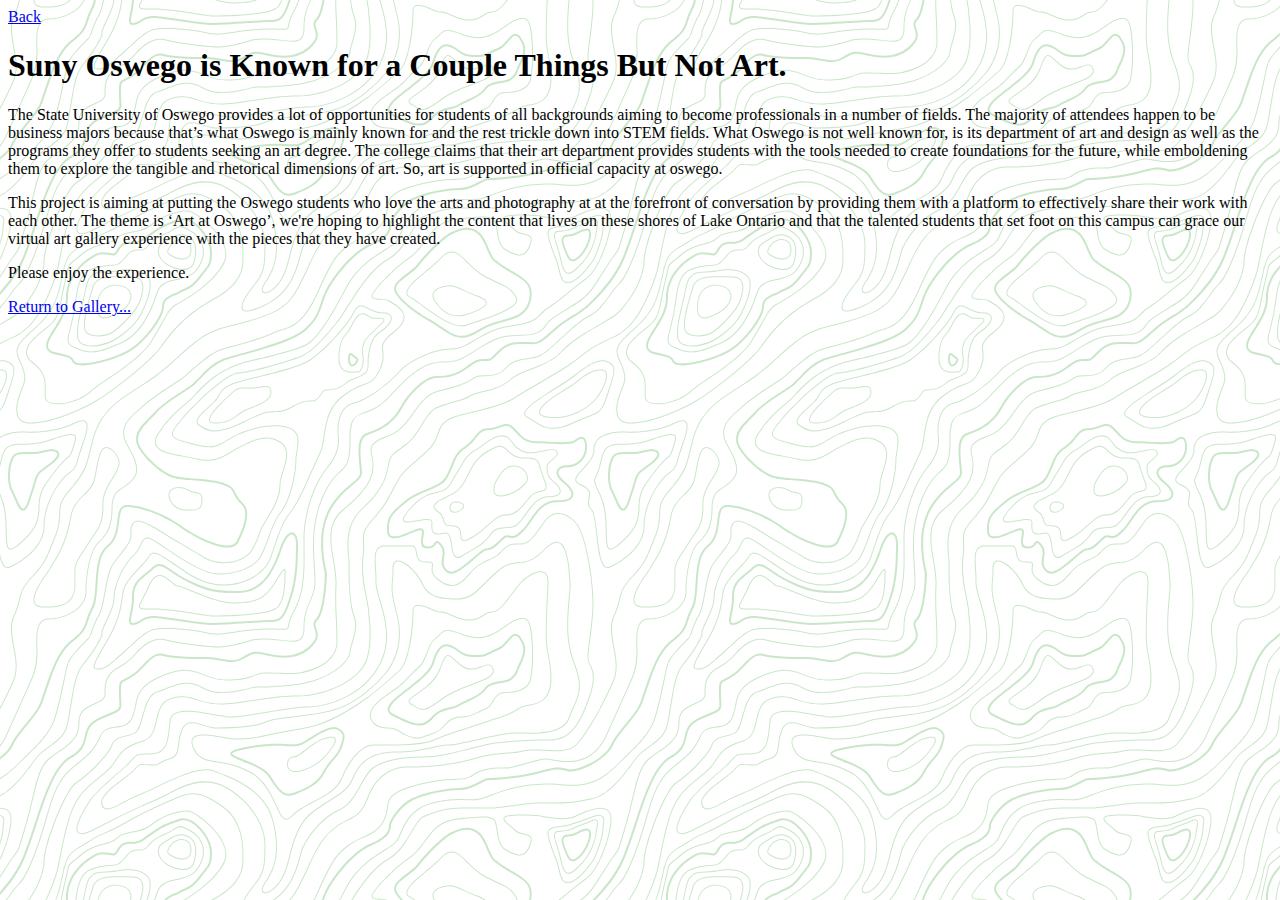
<file: about.html>
<!DOCTYPE html>
<html lang="en" dir="ltr">
  <head>
    <meta charset="utf-8">
    <!-- CSS only -->
    <link href="https://cdn.jsdelivr.net/npm/bootstrap@5.2.2/dist/css/bootstrap.min.css" rel="stylesheet" integrity="sha384-Zenh87qX5JnK2Jl0vWa8Ck2rdkQ2Bzep5IDxbcnCeuOxjzrPF/et3URy9Bv1WTRi" crossorigin="anonymous">
    <link rel="stylesheet" href="assets/css/master.css">
    <title>About</title>
  </head>
  <body class="about-page">

    <div class="container my-5">
      <a href="index.html" class="btn btn-outline-secondary btn-lg px-4">Back</a>
        <div class="jumbotron p-3 p-md-5 text-white rounded-3 bg-dark shadow-lg">
            <div class="col-md-8 px-0">
              <h1 class="display-2 font-italic">Suny Oswego is Known for a Couple Things But Not Art.</h1>
              <p class="lead my-3">The State University of Oswego provides a lot of opportunities for students of all backgrounds aiming to become professionals in a number of fields.
                The majority of attendees happen to be business majors because that’s what Oswego is mainly known for and the rest trickle down into STEM fields.
                What Oswego is not well known for, is its department of art and design as well as the programs they offer to students seeking an art degree.
                The college claims that their art department provides students with the tools needed to create foundations for the future,
                while emboldening them to explore the tangible and rhetorical dimensions of art. So, art is supported in official capacity at oswego.</p>
                <p class="lead my-3">
                This project is aiming at putting the Oswego students who love the arts and photography at at the forefront of conversation by providing them with a platform to effectively share their work with
                each other. The theme is ‘Art at Oswego’, we're hoping to highlight the content that lives on these shores of Lake Ontario and that the talented students that set foot on this campus can grace our
                virtual art gallery experience with the pieces that they have created.
              </p>
              <p class="lead my-3"> Please enjoy the experience.</p>
              <p class="lead mb-0"><a href="index.html" class="text-white font-weight-bold">Return to Gallery...</a></p>
            </div>
          </div>
      </div>



    <script src="https://cdn.jsdelivr.net/npm/bootstrap@5.2.2/dist/js/bootstrap.bundle.min.js" integrity="sha384-OERcA2EqjJCMA+/3y+gxIOqMEjwtxJY7qPCqsdltbNJuaOe923+mo//f6V8Qbsw3" crossorigin="anonymous"></script>
  </body>
</html>
</file>
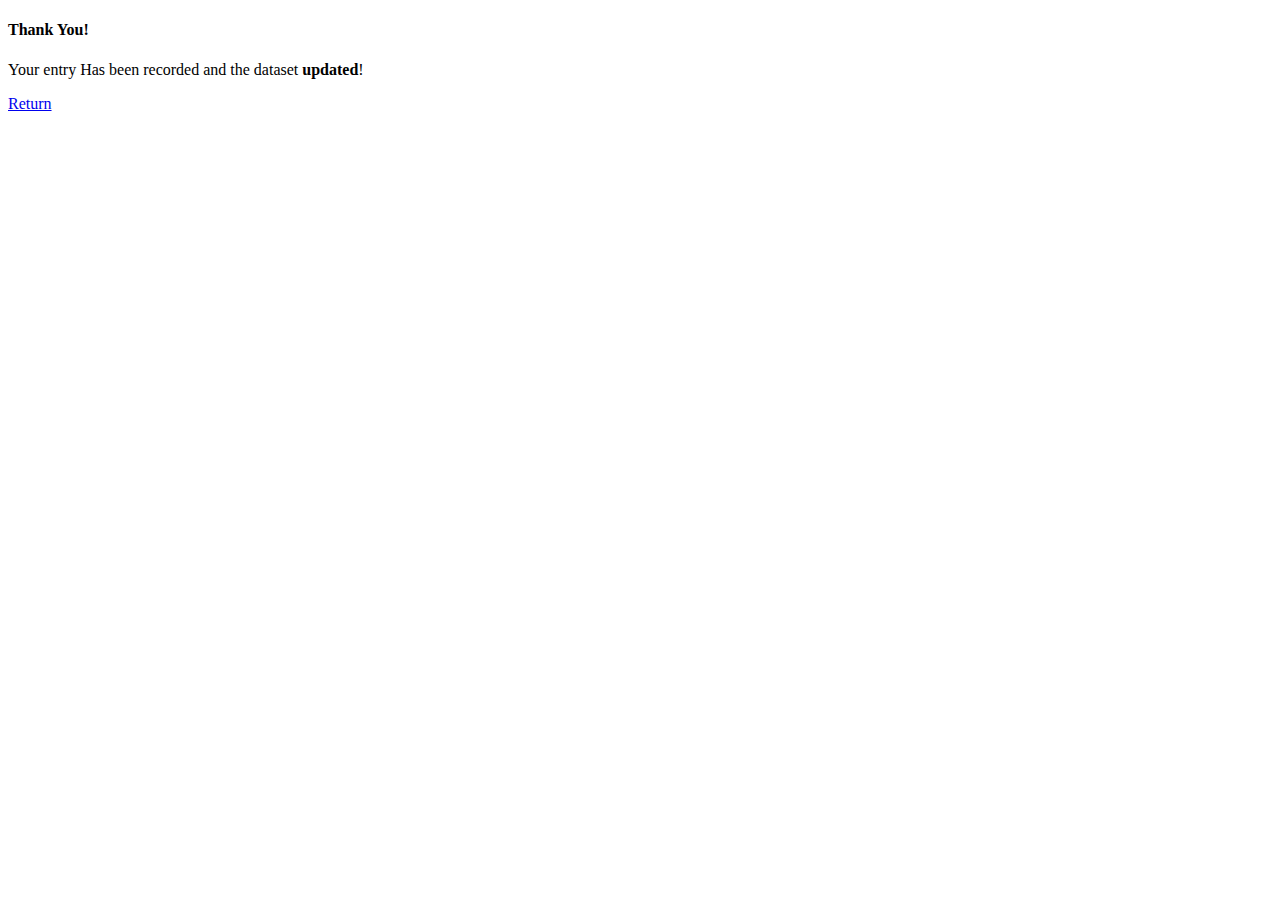
<file: confirmation.html>
<!DOCTYPE html>
<html lang="en" dir="ltr">
  <head>
    <meta charset="utf-8">

    <link href="https://cdn.jsdelivr.net/npm/bootstrap@5.2.2/dist/css/bootstrap.min.css" rel="stylesheet"
    integrity="sha384-Zenh87qX5JnK2Jl0vWa8Ck2rdkQ2Bzep5IDxbcnCeuOxjzrPF/et3URy9Bv1WTRi" crossorigin="anonymous">
    <title>Thank you!</title>
  </head>
  <body>


    <div class="modal fade" id="onload" tabindex="-1" aria-labelledby="modal-title" aria-hidden="true" role="dialog"> <!-- Add this line to your code -->
      <div class="modal-dialog modal-md modal-dialog-centered">

        <!-- Modal content-->
        <div class="modal-content text-center">
          <div class="modal-header text center" >
            <h4 class="modal-title w-100 text-center" >Thank You!</h4>
          </div>
          <div class="modal-body text-center">
             <p>Your entry Has been recorded and the dataset <b>updated</b>!</p>
          </div>
          <div class="modal-footer text-center">
            <a href="home.html" class="btn btn-outline-secondary btn-lg px-4">Return</a>
          </div>
        </div>

      </div>
    </div>

    <script src="https://cdn.jsdelivr.net/npm/bootstrap@5.2.2/dist/js/bootstrap.bundle.min.js" integrity="sha384-OERcA2EqjJCMA+/3y+gxIOqMEjwtxJY7qPCqsdltbNJuaOe923+mo//f6V8Qbsw3" crossorigin="anonymous"></script>

      <!-- import jquery -->
  <script src="https://code.jquery.com/jquery-3.6.0.min.js" integrity="sha256-/xUj+3OJU5yExlq6GSYGSHk7tPXikynS7ogEvDej/m4=" crossorigin="anonymous"></script>
  <!-- Bootstrap Bundle with Popper -->
  <script src="https://cdn.jsdelivr.net/npm/bootstrap@5.0.2/dist/js/bootstrap.bundle.min.js" integrity="sha384-MrcW6ZMFYlzcLA8Nl+NtUVF0sA7MsXsP1UyJoMp4YLEuNSfAP+JcXn/tWtIaxVXM" crossorigin="anonymous"></script>

  <!--Modal JS Script -->
  <script type="text/javascript">
      window.onload = () => {
          $('#onload').modal('show');
      }
  </script>
  </body>
</html>
</file>
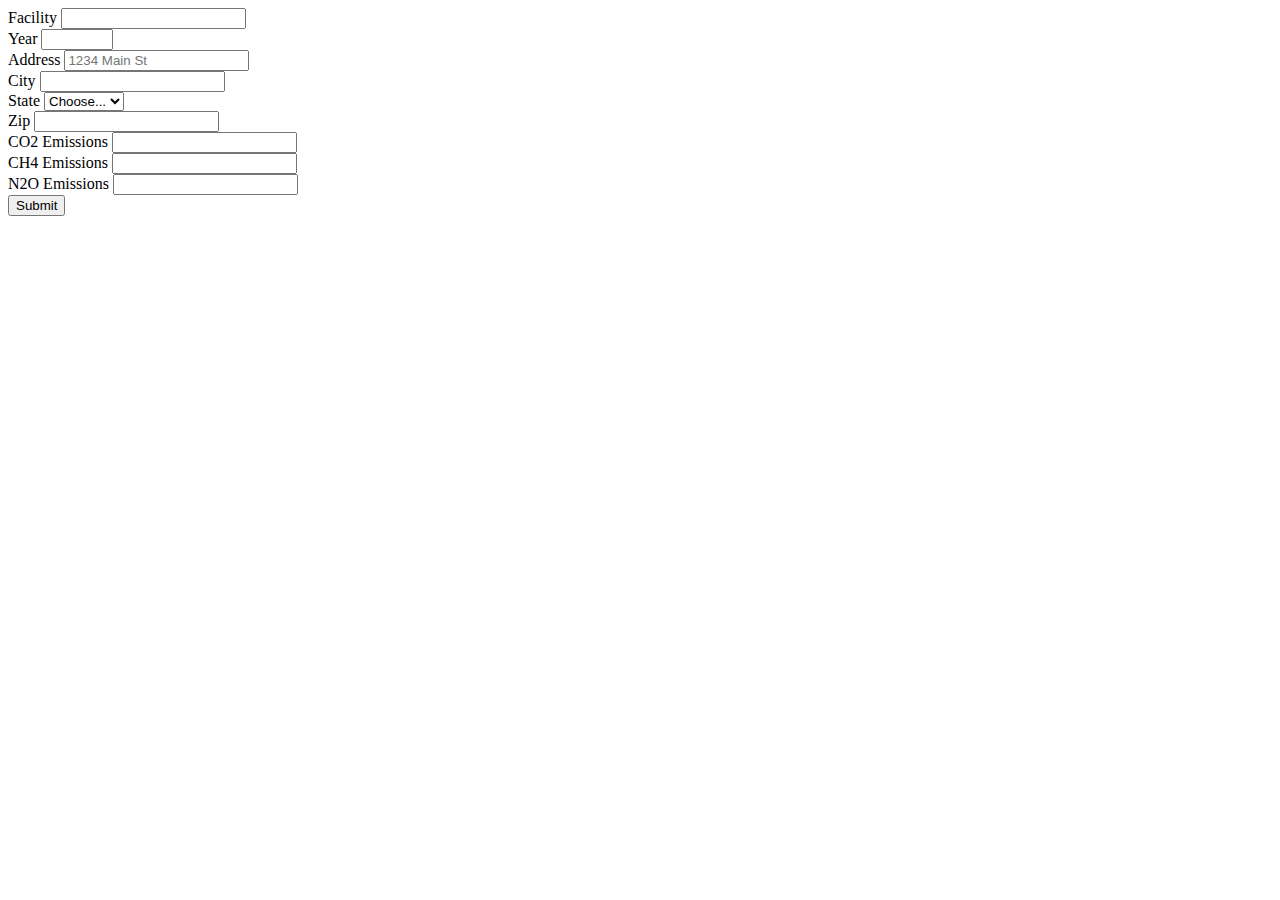
<file: form.html>
<!DOCTYPE html>
<html lang="en" dir="ltr">
  <head>
    <meta charset="utf-8">

    <!-- CSS only -->
    <link href="https://cdn.jsdelivr.net/npm/bootstrap@5.2.2/dist/css/bootstrap.min.css" rel="stylesheet"
    integrity="sha384-Zenh87qX5JnK2Jl0vWa8Ck2rdkQ2Bzep5IDxbcnCeuOxjzrPF/et3URy9Bv1WTRi" crossorigin="anonymous">
    <title></title>
  </head>
  <body>
    <section class="container my-5">
      <div class="row p-4 pb-0 pe-lg-0 pt-lg-5 align-items-center rounded-3 border shadow-lg">

                 <form class="row g-3" id="form" method="post">

                   <div class="col-md-6">
                     <label for="facility" class="form-label">Facility</label>
                     <input class="form-control" class="input" type="text"  id="facility" name="Facility">
                   </div>
                   <div class="col-md-2">
                     <label for="f_year" class="form-label">Year</label>
                     <input class="form-control" class="input" type="number" min="2000" max="2099" id="f_year" name="Year">
                   </div>

                   <div class="col-12">
                      <label for="inputAddress">Address</label>
                      <input class="form-control" class="input" type="text" class="form-control" id="inputAddress" name="Address" placeholder="1234 Main St">
                  </div>

                    <div class="form-group col-md-6">
                      <label for="inputCity">City</label>
                      <input type="text" class="form-control" class="input" id="inputCity" name="City">
                    </div>

                  <div class="form-group col-md-4">
                    <label for="inputState">State</label>
                    <select class="form-control" id="inputState" class="form-control" class="input">
                      <option selected>Choose...</option>
                      <option value="AL">AL</option>
                    	<option value="AK">AK</option>
                    	<option value="AR">AR</option>
                    	<option value="AZ">AZ</option>
                    	<option value="CA">CA</option>
                    	<option value="CO">CO</option>
                    	<option value="CT">CT</option>
                    	<option value="DC">DC</option>
                    	<option value="DE">DE</option>
                    	<option value="FL">FL</option>
                    	<option value="GA">GA</option>
                    	<option value="HI">HI</option>
                    	<option value="IA">IA</option>
                    	<option value="ID">ID</option>
                    	<option value="IL">IL</option>
                    	<option value="IN">IN</option>
                    	<option value="KS">KS</option>
                    	<option value="KY">KY</option>
                    	<option value="LA">LA</option>
                    	<option value="MA">MA</option>
                    	<option value="MD">MD</option>
                    	<option value="ME">ME</option>
                    	<option value="MI">MI</option>
                    	<option value="MN">MN</option>
                    	<option value="MO">MO</option>
                    	<option value="MS">MS</option>
                    	<option value="MT">MT</option>
                    	<option value="NC">NC</option>
                    	<option value="NE">NE</option>
                    	<option value="NH">NH</option>
                    	<option value="NJ">NJ</option>
                    	<option value="NM">NM</option>
                    	<option value="NV">NV</option>
                    	<option value="NY">NY</option>
                    	<option value="ND">ND</option>
                    	<option value="OH">OH</option>
                    	<option value="OK">OK</option>
                    	<option value="OR">OR</option>
                    	<option value="PA">PA</option>
                    	<option value="RI">RI</option>
                    	<option value="SC">SC</option>
                    	<option value="SD">SD</option>
                    	<option value="TN">TN</option>
                    	<option value="TX">TX</option>
                    	<option value="UT">UT</option>
                    	<option value="VT">VT</option>
                    	<option value="VA">VA</option>
                    	<option value="WA">WA</option>
                    	<option value="WI">WI</option>
                    	<option value="WV">WV</option>
                    	<option value="WY">WY</option>
                    </select>

                  </div>
                  <div class="form-group col-md-2">
                    <label for="inputZip">Zip</label>
                    <input type="number" class="form-control" class="input" id="inputZip" name="Zipcode">
                  </div>

                  <div class="form-group col-md-4">
                    <label for="CO2">CO2 Emissions</label>
                    <input  class="form-control" class="input" type="number" name="CO2_Emissions" id="CO2">
                  </div>
                  <div class="form-group col-md-4">
                    <label for="CH4">CH4 Emissions</label>
                    <input class="form-control" class="input" type="number" name="CH4_Emissions"  id="CH4">
                  </div>
                  <div class="form-group col-md-4">
                    <label for="N2O">N2O Emissions</label>
                    <input class="form-control" class="input" type="number" name="N2O_Emissions" id="N2O">
                  </div>
                  <div class="col-12">
                    <button id="submit" type="submit"  class="btn btn-success" class="input">Submit</button>
                  </div>
                    &nbsp
            </form>
          </div>

    </section>

    <script src="https://cdn.jsdelivr.net/npm/bootstrap@5.2.2/dist/js/bootstrap.bundle.min.js" integrity="sha384-OERcA2EqjJCMA+/3y+gxIOqMEjwtxJY7qPCqsdltbNJuaOe923+mo//f6V8Qbsw3" crossorigin="anonymous"></script>
  </body>
</html>
</file>
<file: assets/css/master.css>
.home-page {
  background-color: ##ffffff;
}
.about-page { background-color: #ffffff;
background-image: url("data:image/svg+xml,%3Csvg xmlns='http://www.w3.org/2000/svg' width='600' height='600' viewBox='0 0 600 600'%3E%3Cpath fill='%23199310' fill-opacity='0.23' d='M600 325.1v-1.17c-6.5 3.83-13.06 7.64-14.68 8.64-10.6 6.56-18.57 12.56-24.68 19.09-5.58 5.95-12.44 10.06-22.42 14.15-1.45.6-2.96 1.2-4.83 1.9l-4.75 1.82c-9.78 3.75-14.8 6.27-18.98 10.1-4.23 3.88-9.65 6.6-16.77 8.84-1.95.6-3.99 1.17-6.47 1.8l-6.14 1.53c-5.29 1.35-8.3 2.37-10.54 3.78-3.08 1.92-6.63 3.26-12.74 5.03a384.1 384.1 0 0 1-4.82 1.36c-2.04.58-3.6 1.04-5.17 1.52a110.03 110.03 0 0 0-11.2 4.05c-2.7 1.15-5.5 3.93-8.78 8.4a157.68 157.68 0 0 0-6.15 9.2c-5.75 9.07-7.58 11.74-10.24 14.51a50.97 50.97 0 0 1-4.6 4.22c-2.33 1.9-10.39 7.54-11.81 8.74a14.68 14.68 0 0 0-3.67 4.15c-1.24 2.3-1.9 4.57-2.78 8.87-2.17 10.61-3.52 14.81-8.2 22.1-4.07 6.33-6.8 9.88-9.83 12.99-.47.48-.95.96-1.5 1.48l-3.75 3.56c-1.67 1.6-3.18 3.12-4.86 4.9a42.44 42.44 0 0 0-9.89 16.94c-2.5 8.13-2.72 15.47-1.76 27.22.47 5.82.51 6.36.51 8.18 0 10.51.12 17.53.63 25.78.24 4.05.56 7.8.97 11.22h.9c-1.13-9.58-1.5-21.83-1.5-37 0-1.86-.04-2.4-.52-8.26-.94-11.63-.72-18.87 1.73-26.85a41.44 41.44 0 0 1 9.65-16.55c1.67-1.76 3.18-3.27 4.83-4.85.63-.6 3.13-2.96 3.75-3.57a71.6 71.6 0 0 0 1.52-1.5c3.09-3.16 5.86-6.76 9.96-13.15 4.77-7.42 6.15-11.71 8.34-22.44.86-4.21 1.5-6.4 2.68-8.6.68-1.25 1.79-2.48 3.43-3.86 1.38-1.15 9.43-6.8 11.8-8.72 1.71-1.4 3.26-2.81 4.7-4.3 2.72-2.85 4.56-5.54 10.36-14.67a156.9 156.9 0 0 1 6.1-9.15c3.2-4.33 5.9-7.01 8.37-8.07 3.5-1.5 7.06-2.77 11.1-4.02a233.84 233.84 0 0 1 7.6-2.2l2.38-.67c6.19-1.79 9.81-3.16 12.98-5.15 2.14-1.33 5.08-2.33 10.27-3.65l6.14-1.53c2.5-.63 4.55-1.2 6.52-1.82 7.24-2.27 12.79-5.06 17.15-9.05 4.05-3.72 9-6.2 18.66-9.9l4.75-1.82c1.87-.72 3.39-1.31 4.85-1.91 10.1-4.15 17.07-8.32 22.76-14.4 6.05-6.45 13.95-12.4 24.49-18.92 1.56-.96 7.82-4.6 14.15-8.33v-64.58c-4 8.15-8.52 14.85-12.7 17.9-2.51 1.82-5.38 4.02-9.04 6.92a1063.87 1063.87 0 0 0-6.23 4.98l-1.27 1.02a2309.25 2309.25 0 0 1-4.87 3.9c-7.55 6-12.9 10.05-17.61 13.19-3.1 2.06-3.86 2.78-8.06 7.13-5.84 6.07-11.72 8.62-29.15 10.95-11.3 1.5-20.04 4.91-30.75 11.07-1.65.94-7.27 4.27-6.97 4.1-2.7 1.58-4.69 2.69-6.64 3.66-5.63 2.8-10.47 4.17-15.71 4.17-17.13 0-41.44 11.51-51.63 22.83-12.05 13.4-31.42 27.7-45.25 31.16-7.4 1.85-11.85 7.05-14.04 14.69-1.26 4.4-1.58 8.28-1.58 13.82 0 .82.01.98.24 3.63.45 5.18.35 8.72-.77 13.26-1.53 6.2-4.89 12.6-10.59 19.43-13.87 16.65-22.88 46.58-22.88 71.68 0 2.39.02 4.26.06 8.75.12 10.8.1 15.8-.22 21.95-.56 11.18-2.09 20.73-5 29.3h-1.05c2.94-8.56 4.49-18.12 5.05-29.35.31-6.13.34-11.1.22-21.9-.04-4.48-.06-6.36-.06-8.75 0-25.32 9.07-55.47 23.12-72.32 5.6-6.72 8.88-12.99 10.38-19.03 1.09-4.4 1.18-7.85.74-12.93-.23-2.7-.24-2.86-.24-3.72 0-5.62.32-9.57 1.62-14.1 2.28-7.95 6.97-13.44 14.76-15.39 13.6-3.4 32.82-17.59 44.75-30.84C409 360.14 433.58 348.5 451 348.5c5.07 0 9.77-1.33 15.26-4.07 1.93-.96 3.9-2.05 6.58-3.62-.3.18 5.33-3.16 6.98-4.11 10.82-6.21 19.66-9.67 31.11-11.2 17.23-2.3 22.9-4.75 28.57-10.64 4.25-4.41 5.04-5.16 8.22-7.28 4.68-3.11 10.01-7.14 17.55-13.14a1113.33 1113.33 0 0 0 4.86-3.89l1.28-1.02a4668.54 4668.54 0 0 1 6.23-4.98c3.67-2.9 6.55-5.12 9.07-6.95 4.37-3.19 9.16-10.56 13.29-19.4v66.9zm0-116.23c-.62.01-1.27.06-1.95.13-6.13.63-13.83 3.45-21.83 7.45-3.64 1.82-8.46 2.67-14.17 2.71-4.7.04-9.72-.47-14.73-1.33-1.7-.3-3.26-.61-4.67-.93a31.55 31.55 0 0 0-3.55-.57 273.4 273.4 0 0 0-16.66-.88c-10.42-.16-17.2.74-17.97 2.73-.38.97.6 2.55 3.03 4.87 1.01.97 2.22 2.03 4.04 3.55a1746.07 1746.07 0 0 0 4.79 4.02c1.39 1.2 3.1 1.92 5.5 2.5.7.16.86.2 2.64.54 3.53.7 5.03 1.25 6.15 2.63 1.41 1.76 1.4 4.54-.15 8.88-2.44 6.83-5.72 10.05-10.19 10.33-3.63.23-7.6-1.29-14.52-5.06-4.53-2.47-6.82-7.3-8.32-15.26-.17-.87-.32-1.78-.5-2.86l-.43-2.76c-1.05-6.58-1.9-9.2-3.73-10.11-.81-.4-1.59-.74-2.36-1-2.27-.77-4.6-1.02-8.1-.92-2.29.07-14.7 1-13.77.93-20.55 1.37-28.8 5.05-37.09 14.99a133.07 133.07 0 0 0-4.25 5.44l-2.3 3.09-2.51 3.32c-4.1 5.36-7.06 8.48-10.39 11.12-.65.52-1.33 1.04-2.13 1.62l-4.11 2.94a106.8 106.8 0 0 0-5.16 3.99c-4.55 3.74-9.74 8.6-16.25 15.38-8.25 8.58-11.78 13.54-11.7 15.95.07 1.65 1.64 2.11 6.79 2.38 1.61.09 2.15.12 2.98.2 2.95.24 5.09.73 6.81 1.68 7.48 4.15 11.63 7.26 13.95 11.58 3.3 6.15.8 12.88-8.89 20.26-8.28 6.3-11.1 10.37-11.31 14.96-.06 1.17 0 1.93.26 4.43.69 6.47.25 10.65-2.8 17.42a44.23 44.23 0 0 1-4.16 7.53c-2.82 3.97-5.47 5.74-10.6 7.69-.43.16-3.34 1.23-4.27 1.59-1.8.68-3.38 1.36-5.01 2.14-4.18 2-8.4 4.6-13.1 8.24-8.44 6.51-13.23 14.56-15.98 25.06-1.1 4.2-1.55 6.81-2.8 15.21-1.26 8.6-2.17 12.64-4.08 16.55-2.1 4.28-11.93 26.59-12.97 28.88a382.7 382.7 0 0 1-6.37 13.41c-4.07 8.11-7.61 14.07-10.73 17.81-5.38 6.46-8.98 14.37-13.77 28.42a810.14 810.14 0 0 0-1.89 5.6c-1.8 5.35-2.96 8.6-4.26 11.85-6.13 15.32-25.43 26.31-46.46 26.31-11.2 0-20.58-2.74-31.02-8.55-5.6-3.13-4.55-2.42-22.26-14.54-14.33-9.8-17.7-10.73-20.47-6.9-.37.5-1.81 2.74-1.83 2.77a52.24 52.24 0 0 1-4.94 5.9c-.73.79-5.52 5.87-6.97 7.45-2.38 2.6-4.3 4.81-5.98 6.93a45.6 45.6 0 0 0-5.08 7.66c-1.29 2.57-1.9 5.25-2.66 10.6a997.6 997.6 0 0 1-.46 3.18h-1l.47-3.32c.77-5.45 1.4-8.2 2.75-10.9a46.54 46.54 0 0 1 5.2-7.84c1.7-2.14 3.63-4.38 6.03-6.98 1.45-1.59 6.24-6.68 6.96-7.46a51.58 51.58 0 0 0 4.84-5.78s1.47-2.26 1.86-2.8c3.25-4.5 7.08-3.44 21.84 6.67 17.67 12.08 16.62 11.38 22.19 14.48 10.3 5.73 19.5 8.43 30.53 8.43 20.65 0 39.57-10.77 45.54-25.69a219.7 219.7 0 0 0 4.24-11.8 6752.32 6752.32 0 0 0 1.88-5.6c4.83-14.16 8.47-22.14 13.96-28.73 3.05-3.66 6.56-9.57 10.6-17.61 1.97-3.93 4.04-8.31 6.35-13.38 1.03-2.28 10.88-24.61 12.98-28.91 1.85-3.79 2.75-7.76 4-16.25 1.24-8.44 1.7-11.07 2.81-15.32 2.8-10.7 7.71-18.94 16.33-25.6a73.18 73.18 0 0 1 13.29-8.35c1.66-.8 3.27-1.48 5.08-2.18.94-.36 3.86-1.43 4.28-1.59 4.95-1.88 7.44-3.55 10.14-7.33 1.35-1.9 2.68-4.3 4.06-7.37 2.97-6.58 3.39-10.59 2.72-16.9a27.13 27.13 0 0 1-.27-4.58c.22-4.94 3.21-9.24 11.7-15.7 9.33-7.11 11.66-13.34 8.62-19-2.2-4.09-6.25-7.12-13.55-11.17-1.57-.88-3.6-1.33-6.42-1.57-.8-.07-1.34-.1-2.95-.19-5.77-.3-7.63-.85-7.72-3.34-.1-2.81 3.5-7.87 11.97-16.69 6.53-6.8 11.75-11.69 16.33-15.45 1.79-1.47 3.42-2.72 5.2-4.03l4.12-2.94c.79-.58 1.46-1.08 2.1-1.59 3.26-2.6 6.16-5.65 10.21-10.94a383.2 383.2 0 0 0 2.5-3.32l2.31-3.09c1.8-2.39 3.04-4 4.29-5.48 8.47-10.17 16.98-13.96 37.27-15.3-.44.02 12-.9 14.32-.98 3.62-.1 6.05.16 8.46.98.8.27 1.62.62 2.47 1.04 2.27 1.14 3.17 3.87 4.27 10.85l.44 2.76c.17 1.07.33 1.97.5 2.83 1.44 7.69 3.62 12.29 7.8 14.57 6.76 3.68 10.6 5.15 13.99 4.94 4-.25 6.99-3.17 9.3-9.67 1.45-4.04 1.46-6.49.32-7.92-.9-1.12-2.28-1.62-5.57-2.27a55.8 55.8 0 0 1-2.67-.55c-2.54-.6-4.39-1.4-5.93-2.71a252.63 252.63 0 0 0-4.78-4.01 84.35 84.35 0 0 1-4.08-3.6c-2.73-2.6-3.86-4.43-3.28-5.95 1.02-2.64 7.82-3.54 18.93-3.37a230.56 230.56 0 0 1 16.73.88c2.76.39 3.2.49 3.68.6 1.4.3 2.95.62 4.62.91a82.9 82.9 0 0 0 14.56 1.32c5.56-.04 10.24-.86 13.73-2.6 8.1-4.05 15.89-6.9 22.17-7.56.7-.07 1.4-.11 2.05-.13v1zm0-100.94v1.5c-8.62 16.05-17.27 29.55-23.65 35.92-3.19 3.2-7.62 4.9-13.54 5.56-4.45.48-8.28.4-19.18-.2-9.91-.55-15.32-.44-20.52.78a84.05 84.05 0 0 1-15 2.11l-2.25.14c-12.49.75-19.37 1.78-32.72 5.74-4.5 1.33-9.27 2.49-14.3 3.48a246.27 246.27 0 0 1-32.6 3.97c-7.56.45-13.21.57-20.24.57-5.4 0-11.9 1.61-18 5.18-8.3 4.87-15.06 12.87-19.53 24.5a68.57 68.57 0 0 1-4.56 9.8c-3.6 6.2-6.92 8.99-13.38 12.18l-4.03 1.96a64.48 64.48 0 0 0-15.16 10.25c-8.2 7.33-13.72 16.63-22.54 35.6l-2.08 4.49c-7.3 15.7-11.5 23.3-17.35 29.87-7.7 8.66-20.25 14.42-40.31 20.08-4.37 1.23-19.04 5.08-19.24 5.13-6.92 1.87-11.68 3.34-15.63 4.92-10.55 4.22-18.71 10.52-36.38 26.52l-1.7 1.54c-8.58 7.76-13.41 11.9-18.81 15.88-3.95 2.9-8 5.67-12.97 8.91-2.06 1.34-10.3 6.6-12.33 7.94-11.52 7.5-18.53 13.04-24.62 20.08a62.01 62.01 0 0 0-6.44 8.85c-4.13 6.91-6.27 13.15-9.2 25.11l-1.54 6.26c-.6 2.45-1.15 4.54-1.72 6.58-2.97 10.7-6.9 17.36-14.78 26.91L69.6 491a148.51 148.51 0 0 0-4.19 5.3 23.9 23.9 0 0 0-3.44 6.28c-1.16 3.23-1.52 5.9-1.87 11.94-.58 10.05-1.42 15.04-4.63 22.67-1.57 3.72-5.66 14.02-6.41 15.8a73.46 73.46 0 0 1-3.57 7.4c-2.88 5.14-6.71 10.12-13.12 16.95-5.96 6.36-8.87 10.9-10.61 16a56.88 56.88 0 0 0-1.38 4.82l-.46 1.84h-1.03l.52-2.08c.52-2.09.92-3.49 1.4-4.9 1.8-5.25 4.78-9.9 10.84-16.36 6.35-6.78 10.13-11.7 12.97-16.77a72.5 72.5 0 0 0 3.52-7.29c.75-1.76 4.84-12.06 6.4-15.8 3.17-7.5 3.99-12.4 4.56-22.33.35-6.14.72-8.88 1.93-12.23a24.9 24.9 0 0 1 3.58-6.54c1.27-1.7 2.6-3.37 4.22-5.34l4.11-4.95c7.8-9.46 11.66-16 14.59-26.54.56-2.04 1.1-4.12 1.71-6.56l1.53-6.26c2.96-12.04 5.13-18.36 9.32-25.39 1.84-3.08 4-6.05 6.54-8.99 6.17-7.12 13.24-12.7 24.83-20.26 2.05-1.33 10.28-6.6 12.33-7.94 4.96-3.22 9-5.98 12.92-8.87 5.37-3.95 10.19-8.08 18.74-15.82l1.7-1.54c17.76-16.09 25.98-22.43 36.67-26.7 4-1.6 8.8-3.09 15.75-4.96.21-.06 14.87-3.9 19.22-5.13 19.9-5.61 32.32-11.31 39.85-19.78 5.76-6.48 9.93-14.02 17.18-29.64l2.09-4.5c8.87-19.07 14.44-28.46 22.77-35.9a65.48 65.48 0 0 1 15.38-10.4l4.04-1.97c6.3-3.1 9.47-5.77 12.96-11.77a67.6 67.6 0 0 0 4.48-9.67c4.56-11.84 11.47-20.02 19.97-25 6.25-3.66 12.93-5.32 18.5-5.32 7.01 0 12.65-.12 20.17-.57a245.3 245.3 0 0 0 32.47-3.96c5-.98 9.75-2.13 14.22-3.45 13.43-3.98 20.38-5.02 32.94-5.78l2.24-.14c5.76-.37 9.8-.9 14.85-2.09 5.31-1.25 10.79-1.35 22.6-.7 9.04.5 12.84.58 17.21.1 5.71-.62 9.94-2.26 12.95-5.26 6.44-6.45 15.3-20.37 24.35-36.72zm0 450.21c-1.28-4.6-2.2-10.55-3.33-20.25l-.24-2.04-.23-2.03c-1.82-15.7-3.07-21.98-5.55-24.47-2.46-2.46-3.04-5.03-2.52-8.64.1-.6.18-1.1.39-2.15.69-3.54.77-5.04.08-6.84-.91-2.38-3.31-4.41-7.79-6.26-5.08-2.09-6.52-4.84-4.89-8.44.66-1.45 1.79-3.02 3.52-5.01 1.04-1.2 5.48-5.96 5.08-5.53 6.15-6.7 8.98-11.34 8.98-16.48a15.2 15.2 0 0 1 6.5-12.89v1.26a14.17 14.17 0 0 0-5.5 11.63c0 5.47-2.93 10.29-9.24 17.16.38-.42-4.04 4.33-5.07 5.5-1.67 1.93-2.75 3.43-3.36 4.77-1.37 3.04-.23 5.22 4.36 7.1 4.71 1.95 7.32 4.16 8.34 6.83.78 2.04.7 3.67-.03 7.4-.2 1.03-.3 1.51-.38 2.09-.48 3.33.03 5.59 2.23 7.8 2.74 2.74 3.98 8.96 5.84 25.06l.24 2.03.23 2.04c.82 7.01 1.53 12.06 2.34 16.03v4.33zm0-62.16c-1.4-3.13-4.43-9.9-4.95-11.17-1.02-2.53-1.25-3.8-.91-5.18.2-.84 2.05-4.68 2.32-5.33a70.79 70.79 0 0 0 3.54-11.2v3.99a62.82 62.82 0 0 1-2.62 7.6c-.31.75-2.09 4.46-2.27 5.18-.28 1.12-.08 2.22.87 4.57.41 1.02 2.5 5.7 4.02 9.09v2.45zm0-85.09c-1.65 1.66-3.66 2.9-6.4 4.13-.25.1-13.97 5.47-20.4 8.43-9.35 4.32-16.7 5.9-23.03 5.25-5.08-.53-9.02-2.25-14.77-5.92l-3.2-2.07a77.4 77.4 0 0 0-5.44-3.27c-4.05-2.18-3.25-5.8 1.47-10.47 3.71-3.68 9.6-7.93 18.73-13.8l4.46-2.82c17.95-11.33 18.22-11.5 22.27-14.74 11.25-9 19.69-14.02 26.31-15.1v1.02c-6.37 1.1-14.62 6-25.69 14.86-4.1 3.28-4.34 3.44-22.36 14.8a652.4 652.4 0 0 0-4.45 2.83c-9.07 5.83-14.92 10.05-18.57 13.66-4.31 4.28-4.95 7.13-1.7 8.88 1.7.91 3.29 1.88 5.5 3.3l3.2 2.08c5.64 3.59 9.45 5.25 14.34 5.76 6.13.64 13.32-.9 22.52-5.15 6.46-2.98 20.18-8.35 20.4-8.44 3.04-1.37 5.1-2.71 6.81-4.69v1.47zm0-41.37v1c-6.56.26-12.11 3.13-19.71 9.08l-4.63 3.68a51.87 51.87 0 0 1-4.4 3.14c-.82.52-5.51 3.33-6.22 3.76-3.31 2-6.15 3.8-8.87 5.6a112.61 112.61 0 0 0-8.16 5.92c-4.61 3.72-7.4 6.9-7.97 9.35-.63 2.67 1.48 4.53 7.05 5.46 10.7 1.78 20.92-.05 30.45-4.65a61.96 61.96 0 0 0 17.1-12.2 41.8 41.8 0 0 0 5.36-7.42v1.92a38.94 38.94 0 0 1-4.64 6.19 62.95 62.95 0 0 1-17.39 12.41c-9.7 4.68-20.13 6.55-31.05 4.73-6.06-1-8.65-3.29-7.85-6.67.64-2.74 3.53-6.05 8.31-9.9 2.35-1.9 5.1-3.88 8.24-5.97 2.73-1.82 5.58-3.61 8.9-5.62.72-.44 5.4-3.24 6.22-3.75 1.26-.8 2.6-1.76 4.3-3.09.8-.62 3.9-3.1 4.63-3.67 7.77-6.1 13.49-9.04 20.33-9.3zm0-154.6v1c-1.75-.24-4.3.23-7.82 1.55-10.01 3.75-13.8 5.07-19.15 6.76-1.78.56-2.63.83-3.87 1.24-1.48.5-3.16.76-6.74 1.16a1550.34 1550.34 0 0 0-2.64.3c-7.8.94-11.28 2.47-11.28 6.07 0 4.45 2.89 13.18 7.96 25.81a57.34 57.34 0 0 1 2.33 7.6 258.32 258.32 0 0 1 .84 3.46c1.86 7.62 3.17 10.71 5.56 11.67 2.21.88 4.7.6 7.47-.72 3.48-1.69 7.22-4.94 11.2-9.47 1.52-1.7 2.97-3.49 4.59-5.57l3.16-4.1c2.59-3.23 6.07-12.21 8.39-20.23v3.45c-2.29 7.2-5.27 14.5-7.61 17.41-.44.55-2.67 3.46-3.15 4.09-1.63 2.1-3.1 3.9-4.62 5.62-4.08 4.61-7.9 7.94-11.53 9.7-2.99 1.44-5.77 1.75-8.28.74-2.84-1.13-4.2-4.34-6.15-12.35a2097.48 2097.48 0 0 1-.84-3.46c-.8-3.2-1.47-5.45-2.28-7.46-5.14-12.8-8.04-21.55-8.04-26.19 0-4.37 3.84-6.06 12.16-7.07a160.9 160.9 0 0 1 2.65-.3c3.5-.39 5.15-.64 6.53-1.1 1.26-.42 2.1-.7 3.88-1.26 5.34-1.68 9.11-3 19.1-6.74 3.53-1.32 6.22-1.84 8.18-1.61zM0 292c10.13-11.31 18.13-23.2 23.07-35.39 3.3-8.14 6.09-16.12 10.81-30.55l1.59-4.84c6.53-19.94 10.11-29.82 14.77-39.56 6.07-12.72 12.55-21.18 20.27-25.54 6.66-3.76 10.2-7.86 12.22-13.15a46.6 46.6 0 0 0 1.86-6.58c1.23-5.2 2.05-7.59 3.93-10.36 2.45-3.62 6.27-6.53 12.1-8.96 15.78-6.58 16.73-7.04 18.05-9.01.65-.98.83-2.15.74-4.51-.03-.73-.23-3.82-.24-4A93.8 93.8 0 0 1 119 94c0-10.04.18-11.37 2.37-13.15.52-.42 1.13-.8 2.07-1.3.27-.14 2.18-1.12 2.84-1.48a68.4 68.4 0 0 0 9.12-5.87c2.06-1.54 2.64-2.14 8.01-7.93 3.78-4.09 6.21-6.36 8.96-8.12 3.64-2.33 7.2-3.12 10.9-2.11 4.4 1.2 10.81 2 18.78 2.46 6.9.4 12.9.5 21.95.5 4.87 0 8.97.47 15.4 1.57 7.77 1.33 9.3 1.54 12.38 1.54 4.05 0 7.43-.88 10.68-2.95 5.06-3.22 8.11-4.67 11.2-5.2 3.62-.64 4.77-.46 16.55 2.06 17.26 3.7 30.85 1.36 41.06-9.7 5.1-5.53 5.48-8.9 3.48-14.8-.83-2.42-1.03-3.1-1.17-4.3-.29-2.52.5-4.71 2.71-6.93 2.65-2.65 4.72-9.17 6.22-18.29h2.03c-1.56 9.71-3.77 16.65-6.83 19.7-1.79 1.8-2.36 3.39-2.14 5.28.11 1 .3 1.63 1.07 3.9 2.22 6.53 1.76 10.66-3.9 16.8-10.77 11.66-25.07 14.13-42.95 10.3-11.42-2.45-12.55-2.62-15.78-2.06-2.77.48-5.62 1.84-10.47 4.92a20.93 20.93 0 0 1-11.76 3.27c-3.25 0-4.81-.22-12.73-1.57C212.74 59.46 208.73 59 204 59c-9.1 0-15.11-.1-22.07-.5-8.09-.47-14.62-1.29-19.2-2.54-5.62-1.53-10.17 1.38-17.85 9.66-5.5 5.94-6.08 6.53-8.28 8.18a70.38 70.38 0 0 1-9.38 6.03c-.68.37-2.58 1.35-2.84 1.49-.84.44-1.35.76-1.75 1.08C121.16 83.6 121 84.8 121 94c0 1.85.06 3.54.17 5.44 0 .17.2 3.28.24 4.03.1 2.75-.13 4.29-1.08 5.71-1.67 2.5-2.27 2.8-18.95 9.74-5.48 2.29-8.99 4.96-11.2 8.24-1.71 2.51-2.47 4.73-3.64 9.7-.83 3.5-1.21 4.92-1.94 6.83-2.18 5.73-6.05 10.19-13.1 14.18-7.3 4.12-13.55 12.28-19.46 24.66-4.6 9.64-8.17 19.46-14.67 39.32l-1.58 4.84c-4.75 14.47-7.54 22.48-10.86 30.69-5.28 13.01-13.95 25.65-24.93 37.6v-2.97zm0 78v-.5l1-.01c6.32 0 7.47 5.2 4.6 13.36a60.36 60.36 0 0 1-5.6 11.3v-1.92a57.76 57.76 0 0 0 4.65-9.72c2.69-7.6 1.71-12.02-3.65-12.02-.34 0-.67 0-1 .02v-46.59a340.96 340.96 0 0 0 13.71-8.34c13.66-9.46 29.79-37.6 29.79-53.59 0-18.1 21.57-72.64 32.23-79.42 12.71-8.09 32.24-27.96 35.8-37.75 1.93-5.3 5.5-7.27 14.42-9.37 6.15-1.44 8.64-2.42 10.67-4.79 1.5-1.74 2.72-4.79 4.33-10.3.23-.78 1.9-6.68 2.43-8.46 3.62-12.08 7.3-18.49 13.47-20.39 2.5-.76 3.03-.98 9.74-3.7 7.49-3.03 11.97-4.43 17.12-4.92 6.75-.65 13.13.75 19.55 4.67 5.43 3.32 12.19 4.72 20.17 4.56 6.03-.12 12.2-1.07 19.83-2.8 1.82-.4 7.38-1.74 8.26-1.94 2.69-.6 4.34-.89 5.48-.89 4.97 0 8.93-.05 14.2-.27 7.9-.32 15.56-.92 22.75-1.88 8.5-1.14 15.9-2.73 21.88-4.82 18.9-6.62 32.64-18.3 33.67-27.59.29-2.56.4-2.96 2.79-11.11 2.33-7.95 3.21-12.93 2.72-18.23-.2-2.24-.69-4.38-1.48-6.42-1.5-3.92-2.63-9.4-3.43-16.18h.9c.77 6.47 1.89 11.72 3.47 15.82a24.93 24.93 0 0 1 1.54 6.69c.5 5.46-.4 10.54-2.77 18.6-2.36 8.06-2.47 8.47-2.74 10.95-1.09 9.75-15.1 21.68-34.33 28.41-6.06 2.12-13.52 3.72-22.09 4.87-7.22.96-14.92 1.57-22.83 1.89-5.3.21-9.27.27-14.25.27-1.04 0-2.64.27-5.26.87-.87.2-6.43 1.53-8.26 1.94-7.68 1.73-13.92 2.7-20.03 2.82-8.15.17-15.1-1.27-20.71-4.7-6.23-3.81-12.4-5.16-18.93-4.54-5.04.48-9.44 1.86-16.84 4.86-6.75 2.74-7.29 2.95-9.82 3.73-5.73 1.76-9.28 7.96-12.81 19.72-.53 1.77-2.2 7.66-2.43 8.46-1.66 5.65-2.91 8.78-4.53 10.67-2.22 2.58-4.84 3.62-12.01 5.3-7.8 1.83-11.13 3.66-12.9 8.54-3.65 10.04-23.32 30.06-36.2 38.25C65.94 190 44.5 244.2 44.5 262c0 16.34-16.3 44.78-30.22 54.41-2.14 1.48-8.24 5.12-14.28 8.68v-1.16 46.09zm0-173.7v-1.11c7.42-3.82 14.55-10.23 21.84-18.98 3.8-4.56 14.21-18.78 15.79-20.55 1.8-2.04 4.06-3.96 7.42-6.45 1.08-.8 4.92-3.57 5.49-3.99 9.36-6.85 14-11.96 15.98-19.36.8-2.98 1.54-6.78 2.46-12.3.23-1.44 2-12.46 2.56-15.79 2.87-16.77 5.73-26.79 10.07-32.1C92.46 52.43 101.5 38.13 101.5 33c0-2.54.34-3.35 6.05-15.71.68-1.49 1.25-2.74 1.77-3.93 2.5-5.75 3.9-10.04 4.14-13.36h1c-.23 3.48-1.66 7.87-4.23 13.76-.52 1.2-1.09 2.45-1.78 3.95-5.54 12.01-5.95 12.99-5.95 15.29 0 5.47-9.09 19.84-20.11 33.31-4.2 5.12-7.03 15.06-9.86 31.64-.57 3.33-2.33 14.33-2.57 15.78-.92 5.56-1.67 9.38-2.48 12.4-2.05 7.68-6.82 12.93-16.35 19.91l-5.49 3.98c-3.3 2.45-5.51 4.34-7.27 6.31-1.53 1.73-11.94 15.93-15.76 20.53-7.52 9.02-14.88 15.6-22.61 19.46zm0 361.83v-4.33c.48 2.36 1 4.35 1.6 6.15 2 6.03 4.6 8.26 8.19 6.59C28.76 557.69 43.5 542.4 43.5 527c0-16.2 6.37-31.99 17.1-46.3 1.88-2.5 3.66-4.4 5.53-6 .73-.62 1.45-1.18 2.3-1.8l2-1.43c3.68-2.68 5.32-5.28 7.08-12.59.75-3.07 1.38-5.02 4.2-13.26l.63-1.88c3.24-9.58 4.56-14.97 4.17-18.65-.48-4.43-3.8-5.23-11.3-1.64a81.12 81.12 0 0 1-9.15 3.7c-13.89 4.67-26.96 5.8-42.66 5.42l-1.95-.05-1.45-.02a39.8 39.8 0 0 0-15.05 2.96A21.81 21.81 0 0 0 0 438.37v-1.26a23.55 23.55 0 0 1 4.55-2.57 40.77 40.77 0 0 1 16.92-3.02l1.95.05c15.6.38 28.57-.75 42.32-5.37a80.12 80.12 0 0 0 9.04-3.65c8.04-3.84 12.16-2.85 12.72 2.43.42 3.89-.92 9.34-4.21 19.08l-.64 1.88c-2.8 8.2-3.43 10.15-4.16 13.18-1.82 7.52-3.59 10.34-7.47 13.16l-2 1.43c-.84.6-1.54 1.15-2.25 1.75a35.45 35.45 0 0 0-5.37 5.84c-10.61 14.15-16.9 29.74-16.9 45.7 0 15.88-15 31.45-34.29 40.45-4.3 2.01-7.39-.66-9.56-7.18-.23-.68-.44-1.39-.65-2.13zm0-62.16v-2.45l1.46 3.27c2.1 4.8 3.46 10.33 4.26 16.77.66 5.3.84 9.3 1.04 18.5.2 9.32.5 12.75 1.63 15.05 1.28 2.6 3.67 2.35 8.29-1.5 17.14-14.3 21.82-22.9 21.82-38.62 0-7.17 1.1-12.39 3.7-17.68 2.27-4.67 3.65-6.62 13.4-19.62a69.8 69.8 0 0 1 7.6-8.79 44.76 44.76 0 0 1 3.54-3.06c.38-.3.64-.52.89-.74a10.47 10.47 0 0 0 2.63-3.32 35.78 35.78 0 0 0 2.26-5.94l.37-1.2.36-1.15c.29-.91.48-1.55.66-2.16.45-1.53.74-2.68.91-3.66.38-2.2.12-3.49-.85-4.15-2.35-1.61-9.28-.24-23.8 4.94-9.54 3.4-16.12 4.17-27.85 4.26-7.71.06-10.43.4-13.25 2.12-3.48 2.12-5.84 6.4-7.58 14.26-.5 2.2-.99 4.19-1.49 5.98v-3.98l.51-2.22c1.8-8.1 4.28-12.6 8.04-14.9 3.04-1.85 5.86-2.2 13.77-2.26 11.61-.09 18.1-.84 27.51-4.2 14.93-5.32 21.95-6.71 24.7-4.83 1.38.94 1.71 2.6 1.28 5.15a33.69 33.69 0 0 1-.94 3.78l-.66 2.17-.36 1.15-.37 1.2a36.64 36.64 0 0 1-2.33 6.1c-.8 1.53-1.61 2.52-2.86 3.61l-.92.77-1.02.83c-.9.74-1.65 1.4-2.47 2.18a68.84 68.84 0 0 0-7.48 8.66c-9.7 12.93-11.07 14.87-13.31 19.46-2.52 5.15-3.59 10.22-3.59 17.24 0 16.04-4.82 24.91-22.18 39.38-5.04 4.2-8.18 4.55-9.83 1.18-1.22-2.5-1.52-5.94-1.73-15.47-.2-9.16-.38-13.15-1.03-18.4-.79-6.34-2.12-11.8-4.19-16.49L0 495.98zM379.27 0h1.04l1.5 5.26c3.28 11.56 4.89 19.33 5.26 27.8.49 11.01-1.52 21.26-6.63 31.17-7.8 15.13-20.47 26.5-36.22 34.1-12.38 5.96-26.12 9.17-36.22 9.17-6.84 0-17.24 1.38-37.27 4.62l-2.27.37c-24.5 3.99-31.65 5-37.46 5-3.49 0-4.08-.08-19.54-2.8-3.56-.64-6.32-1.1-9-1.5-20.23-2.96-31-1.2-31.96 7.86-.1.85-.18 1.72-.29 2.81l-.27 2.73c-1.1 10.9-2.02 15.73-4.31 19.96-2.9 5.34-7.77 7.95-15.63 7.95-10.2 0-12.92.6-15.5 3.17.52-.51-5.03 5.85-8.16 8.7-2.75 2.5-14.32 12.55-15.77 13.83a341.27 341.27 0 0 0-6.54 5.92c-6.97 6.49-11.81 11.76-14.6 16.15-5.92 9.3-10.48 18.04-11.69 24.08-1.66 8.3 3.67 9.54 19.02 1.21a626.23 626.23 0 0 1 44.54-21.9c3.5-1.56 14.04-6.2 15.68-6.95 5.05-2.25 8.3-3.8 10.78-5.15l1.95-1.07 2.18-1.18c1.76-.94 3.38-1.76 5-2.55 18.1-8.72 34.48-10.46 50.33-1.2 22.89 13.34 38.28 37.02 38.28 56.44 0 19.12-.73 25.13-5.18 33.2a45.32 45.32 0 0 1-4.94 7.12c-6.47 7.77-11.81 16.2-12.76 21.27-1.2 6.34 4.69 7.03 20.17-.05 13.31-6.08 22.4-14.95 28.5-26.32a80.51 80.51 0 0 0 6.1-15.13c.9-2.98 3.17-11.65 3.41-12.48a29.02 29.02 0 0 1 1.75-4.83c7.47-14.93 21.09-30.5 36.25-37.24 7.61-3.38 13-9.65 19.4-20.79.84-1.48 4.26-7.64 5.14-9.17 3.52-6.1 6.22-9.7 9.37-11.98 10.15-7.4 28.7-11.1 50.29-11.1 7.52 0 16.54-1.24 27.51-3.58a420.1 420.1 0 0 0 14.96-3.52c-1.3.33 15.54-3.98 19.42-4.89 14.15-3.33 41.07-5.01 64.11-5.01 17.36 0 27.82-9.23 38.53-38.67 6.62-18.21 6.62-26.37 2.69-34.35l-1.18-2.37A13.36 13.36 0 0 1 587.5 58c0-4.03 0-4.01 2.5-24.56.46-3.73.8-6.74 1.12-9.64.9-8.45 1.38-15.2 1.38-20.8 0-.94-.02-1.94-.04-3h1c.03 1.06.04 2.06.04 3 0 5.65-.48 12.43-1.39 20.9-.3 2.91-.66 5.93-1.11 9.66-2.5 20.45-2.5 20.47-2.5 24.44 0 1.97.45 3.57 1.45 5.68.24.51 1.16 2.35 1.17 2.36 4.06 8.24 4.06 16.68-2.65 35.13-10.84 29.8-21.63 39.33-39.47 39.33-22.96 0-49.83 1.68-63.89 4.99-3.86.9-20.69 5.2-19.4 4.88a421.05 421.05 0 0 1-14.99 3.53c-11.04 2.35-20.11 3.6-27.72 3.6-21.4 0-39.76 3.67-49.7 10.9-3 2.19-5.64 5.7-9.1 11.68-.87 1.52-4.29 7.68-5.14 9.17-6.49 11.3-12 17.71-19.86 21.2-14.9 6.63-28.38 22.03-35.75 36.77a28.17 28.17 0 0 0-1.69 4.67c-.23.8-2.5 9.49-3.4 12.5a81.48 81.48 0 0 1-6.19 15.3c-6.2 11.56-15.44 20.58-28.96 26.76-16.1 7.36-23 6.55-21.58-1.04 1-5.29 6.4-13.83 12.99-21.73a44.33 44.33 0 0 0 4.82-6.96c4.35-7.88 5.06-13.77 5.06-32.72 0-19.04-15.19-42.4-37.72-55.55-15.57-9.08-31.62-7.38-49.45 1.21a132.9 132.9 0 0 0-7.14 3.71l-1.95 1.07a158.83 158.83 0 0 1-10.85 5.19c-1.65.74-12.18 5.38-15.69 6.95a625.25 625.25 0 0 0-44.46 21.86c-15.95 8.66-22.37 7.16-20.48-2.29 1.24-6.2 5.83-15.02 11.82-24.42 2.85-4.48 7.74-9.8 14.77-16.34 1.98-1.85 4.12-3.79 6.56-5.94 1.46-1.29 13.02-11.33 15.75-13.82 3.09-2.8 8.6-9.14 8.14-8.67 2.82-2.82 5.75-3.46 16.2-3.46 7.5 0 12.04-2.43 14.75-7.42 2.2-4.07 3.11-8.84 4.2-19.59l.26-2.73.3-2.81c.56-5.42 4.47-8.5 11.23-9.6 5.44-.88 12.51-.51 21.86.86 2.7.4 5.47.86 9.04 1.49 15.33 2.7 15.96 2.8 19.36 2.8 5.73 0 12.9-1.03 37.3-5l2.27-.36c20.1-3.26 30.52-4.64 37.43-4.64 9.95 0 23.54-3.18 35.78-9.08 15.57-7.5 28.09-18.73 35.78-33.65 5.02-9.75 7-19.82 6.51-30.67-.37-8.37-1.96-16.08-5.23-27.57L379.27 0zm13.68 0h1.02c.78 3.9 1.92 8.7 3.51 14.88 3.63 14.05 3.06 27.03-.75 38.77a61 61 0 0 1-11.35 20.68 138.36 138.36 0 0 1-19.32 18.77c-11.32 9.02-23.36 15.49-35.95 18.39a258.63 258.63 0 0 1-22.57 4.07c-3.17.44-6.36.85-10.3 1.32l-9.39 1.12c-11.53 1.41-17.45 2.55-21.64 4.46-9.28 4.21-28.35 6.04-49.21 6.04-1.37 0-2.8-.12-4.3-.35-2.62-.41-5-1.03-9.14-2.29-7.34-2.21-9.63-2.75-12.63-2.56-3.9.23-6.63 2.29-8.47 6.89-1.86 4.66-2.42 7.53-3.34 14.98-1.1 8.98-2.87 12.12-9.97 14.3a40.12 40.12 0 0 0-6.8 2.66c-.63.33-1.16.64-1.76 1.02l-1.34.86c-1.9 1.14-3.86 1.49-9.25 1.49-3.2 0-8.83-.55-9.51-.39-1.22.28-.75-.14-7.14 6.24-1.5 1.5-3.49 3.18-6.32 5.37-1.52 1.18-7.16 5.43-7.94 6.03-4.96 3.78-8.33 6.6-11.06 9.38-4.88 4.98-6.85 9.15-5.56 12.7 1.34 3.67 4.07 4.42 8.9 2.82a55.72 55.72 0 0 0 7.77-3.48c1.5-.77 7.78-4.13 9.37-4.96a116.8 116.8 0 0 1 12.31-5.68 162.2 162.2 0 0 0 11.04-4.84c2.04-.97 10.74-5.16 13-6.22 4.41-2.1 8.1-3.78 11.65-5.29 17.14-7.3 29.32-9.9 37.67-6.65l5.43 2.1c2.3.88 4.17 1.62 6.02 2.38a150.9 150.9 0 0 1 13.07 6c18.34 9.63 30.35 22.13 34.79 39.87 6.96 27.85 3.6 45.53-8.08 62.4-3.97 5.75-3.52 9.2.06 8.97 4.14-.28 10.21-4.95 15.11-12.52 3.1-4.8 5.1-10.45 8.05-21.53l1.69-6.35c.66-2.47 1.24-4.52 1.83-6.5 4.93-16.56 11-27.28 21.56-34.76 7.15-5.06 23.73-15.5 25.48-16.75 6.74-4.81 10.53-9.44 14.34-18 7.74-17.44 21.09-24.34 44.47-24.34 9.36 0 17.91-1.13 29.53-3.49a624.86 624.86 0 0 0 6.2-1.28c2.4-.5 4.07-.84 5.66-1.13 4.03-.74 7.04-1.1 9.61-1.1 4.44 0 9.39-1 31.39-5.99l2.95-.66c16.34-3.67 25.64-5.35 31.66-5.35 1.54 0 2.4.01 6.4.1 7.8.15 12.27.13 17.33-.2 16.41-1.06 26.73-5.36 29.8-14.56a87.1 87.1 0 0 1 3.55-8.83c-.15.31 2.29-4.96 2.9-6.38 5.38-12.3 5.57-21.92-1.44-39.44a86.4 86.4 0 0 1-5.26-20.72c-1.61-11.98-1.38-23.14.1-40.35l.2-2.12h1l-.2 2.2c-1.48 17.15-1.7 28.24-.11 40.14a85.4 85.4 0 0 0 5.2 20.47c7.1 17.78 6.91 27.67 1.43 40.22-.62 1.43-3.06 6.72-2.91 6.4a86.17 86.17 0 0 0-3.52 8.73c-3.23 9.72-13.9 14.15-30.68 15.24-5.1.33-9.58.35-17.42.2-3.98-.09-4.84-.1-6.37-.1-5.91 0-15.18 1.67-31.44 5.32l-2.95.67c-22.16 5.02-27.05 6.01-31.61 6.01-2.5 0-5.45.36-9.43 1.09-1.58.29-3.25.62-5.64 1.11a4894.21 4894.21 0 0 0-6.2 1.29c-11.68 2.37-20.3 3.51-29.73 3.51-23.02 0-36 6.71-43.53 23.66-3.9 8.8-7.82 13.58-14.7 18.5-1.78 1.27-18.36 11.7-25.48 16.75-10.34 7.32-16.3 17.87-21.19 34.23-.58 1.96-1.15 4-1.82 6.47l-1.69 6.35c-2.98 11.18-5 16.9-8.17 21.81-5.05 7.81-11.37 12.68-15.89 12.98-4.7.31-5.3-4.23-.94-10.53 11.52-16.64 14.82-34.03 7.92-61.6-4.35-17.42-16.16-29.72-34.27-39.22-4-2.1-8.2-4-12.99-5.97-1.84-.75-3.7-1.49-6-2.38l-5.43-2.08c-8.03-3.12-20.02-.58-36.92 6.63-3.52 1.5-7.21 3.19-11.61 5.27l-13 6.22c-4.71 2.22-8.16 3.75-11.11 4.88a115.87 115.87 0 0 0-12.21 5.63c-1.58.83-7.86 4.18-9.37 4.96a56.55 56.55 0 0 1-7.9 3.54c-5.3 1.75-8.62.85-10.17-3.43-1.46-4.02.66-8.5 5.8-13.74 2.75-2.82 6.16-5.66 11.15-9.48.79-.6 6.43-4.85 7.94-6.02a66.96 66.96 0 0 0 6.23-5.28c6.74-6.74 6.1-6.16 7.61-6.51.87-.2 6.69.36 9.74.36 5.22 0 7.03-.32 8.74-1.35l1.31-.84c.62-.4 1.18-.72 1.84-1.07a41.07 41.07 0 0 1 6.96-2.72c6.64-2.04 8.22-4.84 9.28-13.47.93-7.53 1.5-10.47 3.4-15.24 1.99-4.95 5.04-7.26 9.34-7.51 3.17-.2 5.5.35 12.97 2.6a63.54 63.54 0 0 0 9.02 2.26c1.45.22 2.83.34 4.14.34 20.71 0 39.7-1.82 48.8-5.96 4.32-1.96 10.29-3.1 21.93-4.53l9.4-1.12c3.92-.48 7.11-.88 10.27-1.32 8.16-1.14 15.4-2.43 22.49-4.06 12.42-2.86 24.33-9.26 35.55-18.2a137.4 137.4 0 0 0 19.18-18.64 60.02 60.02 0 0 0 11.15-20.32c3.76-11.57 4.32-24.36.75-38.23A284.86 284.86 0 0 1 392.95 0zM506.7 0h1.26c-.5.66-.9 1.18-1.17 1.51-3.95 4.96-6.9 7.92-9.82 9.57A10.02 10.02 0 0 1 492 12.5c-2.38 0-4.24.67-6.71 2.21l-2.65 1.71c-4.38 2.8-8.01 4.08-13.64 4.08-5.6 0-9.99-1.26-16.08-4.05a202.63 202.63 0 0 1-2.3-1.06l-2.18-.98c-1.6-.7-2.92-1.17-4.17-1.48a13.42 13.42 0 0 0-3.27-.43c-2.3 0-4.3-.68-11-3.37l-1.56-.62c-5-1.97-8.1-2.82-10.52-2.66-2.93.2-4.42 2.03-4.42 6.15 0 20.76-5.21 50.42-12.15 57.35-7.58 7.59-26.55 23.7-34.06 29.06-13.16 9.4-31.17 20.2-44.11 25.06a106.87 106.87 0 0 1-13.32 4.03c-3.28.78-6.6 1.43-11.25 2.24-.53.1-8.8 1.5-11.5 1.99-4.86.87-9.3 1.74-14 2.76-20.62 4.48-25.07 5.01-38.11 5.01-2.49 0-2.9-.07-14.05-2-2.42-.42-4.31-.73-6.15-1-8.11-1.19-13.83-1.36-17.64-.2-4.54 1.4-5.93 4.65-3.7 10.52 2.02 5.28 4.84 8.61 8.84 10.74 3.26 1.74 6.75 2.6 13.82 3.71 9.42 1.48 10.94 1.75 15.5 2.92a78.2 78.2 0 0 1 18.62 7.37c8.3 4.58 14.58 11.5 19.98 20.89 2.73 4.73 9.46 19.33 10.54 21.19 3.4 5.85 6.26 6.63 10.89 2 4.95-4.94 10.35-8.37 21.13-14.06.47-.25 2.06-1.1 2.12-1.12 7.98-4.21 11.92-6.51 15.87-9.54 5.11-3.9 8.66-8.1 10.77-13.11 8.52-20.24 20.75-33.31 32.46-33.31l5.5.03c10.53.08 17.35.02 24.9-.31 13.66-.62 23.78-2.09 29.39-4.67 5.85-2.7 13.42-5.49 24.18-9.02 3.46-1.14 6.29-2.05 12.7-4.1 7.7-2.45 11.08-3.54 15.17-4.9a1059.43 1059.43 0 0 1 11.33-3.72c3.67-1.2 5.96-2 8.03-2.78a59.88 59.88 0 0 0 6.66-2.94c1.87-.98 3.76-2.1 5.86-3.5 3.48-2.33 6.15-3.13 12.04-4.13l1.15-.2c5.71-1.01 9-2.3 12.76-5.63 7.82-6.96 8.58-23.18 3.84-44.52-1.7-7.67-2.1-19.28-1.57-35.47A837.22 837.22 0 0 1 546.76 0h1l-.15 3.06c-.32 6.42-.53 11.02-.68 15.62-.51 16.1-.12 27.65 1.56 35.21 4.82 21.68 4.04 38.2-4.16 45.48-3.91 3.48-7.37 4.84-13.24 5.87l-1.16.2c-5.76.99-8.32 1.75-11.65 3.98a63.73 63.73 0 0 1-5.96 3.56 60.86 60.86 0 0 1-6.77 2.99c-2.09.79-4.39 1.58-8.07 2.79a5398.31 5398.31 0 0 1-11.32 3.71c-4.1 1.37-7.48 2.46-15.18 4.92-6.42 2.04-9.24 2.95-12.7 4.08-10.73 3.53-18.27 6.3-24.07 8.98-5.76 2.66-15.97 4.14-29.77 4.77-7.56.33-14.4.39-24.95.31l-5.49-.03c-11.19 0-23.16 12.79-31.54 32.7-2.19 5.19-5.84 9.52-11.08 13.52-4.02 3.07-7.99 5.39-16.01 9.62l-2.12 1.12c-10.7 5.65-16.04 9.04-20.9 13.9-5.14 5.14-8.75 4.15-12.45-2.22-1.12-1.92-7.85-16.5-10.54-21.2-5.33-9.24-11.48-16.02-19.6-20.5a77.2 77.2 0 0 0-18.4-7.28c-4.5-1.17-6.02-1.43-15.4-2.9-7.17-1.12-10.74-2-14.13-3.81-4.22-2.25-7.2-5.77-9.3-11.27-2.43-6.39-.78-10.26 4.34-11.83 4-1.22 9.82-1.05 18.08.17 1.84.27 3.74.58 6.17 1 11.02 1.9 11.48 1.98 13.88 1.98 12.96 0 17.35-.52 37.9-4.99 4.71-1.02 9.16-1.9 14.03-2.77 2.71-.48 10.98-1.9 11.5-1.98 4.64-.81 7.95-1.46 11.2-2.23 4.55-1.07 8.76-2.34 13.2-4 12.83-4.81 30.79-15.59 43.88-24.94 7.47-5.33 26.4-21.4 33.94-28.94C407.3 61.98 412.5 32.49 412.5 12c0-4.61 1.86-6.9 5.35-7.15 2.63-.18 5.8.7 10.96 2.73l1.56.62c6.53 2.62 8.53 3.3 10.63 3.3 1.14 0 2.3.16 3.5.46 1.32.33 2.68.82 4.34 1.53a90.97 90.97 0 0 1 3.34 1.52l1.15.54c5.98 2.73 10.23 3.95 15.67 3.95 5.41 0 8.87-1.21 13.1-3.92.2-.13 2.1-1.38 2.66-1.72 2.62-1.63 4.64-2.36 7.24-2.36 1.47 0 2.94-.43 4.47-1.3 2.78-1.56 5.67-4.45 9.54-9.31l.7-.89zM324.54 600h-2.03c.49-2.96.91-6.2 1.28-9.66.44-4.1.76-8.25.98-12.21.08-1.39.14-2.65-.35-7.29-.47-1.94-.93-4.14-1.36-6.54-2.01-11.26-2.66-22.9-1.14-33.78a60.76 60.76 0 0 1 5.18-17.95 70.78 70.78 0 0 1 12.6-18.22c3.38-3.6 5.53-5.5 11.83-10.79 4.5-3.78 6.35-5.56 7.52-7.5.64-1.07.95-2.06.95-3.06 0-1.75 0-1.74-.75-9.23-.36-3.7-.57-6.3-.68-8.96-.5-12.1 1.62-19.6 8.11-21.76 15.9-5.3 25.89-12.1 33.45-25.54C409.6 390.65 425.85 376 436 376c12.36 0 20-1.96 29.41-8.8 6.76-4.92 9.5-6.6 12.47-7.46 2.22-.64 3.8-.74 9.12-.74 1.86 0 3.53-.83 5.57-2.62 1.08-.96 5.11-5.12 5.6-5.6 6.04-5.85 11.98-8.78 20.83-8.78 2.45 0 4.54.04 7.32.12 7.51.23 8.87.17 11.27-.7 3.03-1.1 5.53-3.03 14.75-11.17 8-7.06 10.72-8.92 22.87-16.47 1.44-.9 2.59-1.63 3.69-2.37a69.45 69.45 0 0 0 9.46-7.5c4.12-3.88 8.02-7.85 11.64-11.9v2.98a201.58 201.58 0 0 1-10.27 10.38c-3.18 3-6.2 5.35-9.72 7.7-1.12.76-2.28 1.5-3.75 2.4-12.05 7.5-14.71 9.32-22.6 16.28-9.46 8.35-12.01 10.32-15.39 11.55-2.74 1-4.19 1.06-12.01.82-2.76-.08-4.83-.12-7.26-.12-8.27 0-13.75 2.7-19.43 8.22-.44.43-4.52 4.64-5.68 5.66-2.37 2.09-4.46 3.12-6.89 3.12-5.1 0-6.6.1-8.56.66-2.67.78-5.29 2.37-11.85 7.15-9.8 7.13-17.85 9.19-30.59 9.19-9.22 0-24.96 14.2-34.13 30.49-7.84 13.94-18.24 21.02-34.55 26.46-5.31 1.77-7.21 8.51-6.75 19.78.1 2.6.31 5.19.68 8.84.75 7.62.75 7.58.75 9.43 0 1.38-.42 2.73-1.24 4.09-1.33 2.2-3.26 4.07-7.94 8-6.25 5.24-8.36 7.12-11.67 10.63a68.8 68.8 0 0 0-12.25 17.71 58.8 58.8 0 0 0-5 17.36c-1.49 10.66-.85 22.09 1.13 33.15.43 2.37.88 4.53 1.33 6.44.16.66.3 1.25.6 4.06a249.3 249.3 0 0 1-1.17 16.12c-.37 3.37-.78 6.53-1.25 9.44zm-13.4 0h-1.05l.12-.28c3.07-7.16 4.29-11.83 4.29-18.72 0-3.57-.07-4.93-.76-15.65-.77-12.04-1-19.64-.55-28.3.58-11.5 2.4-22.1 5.81-32.16 1.3-3.8 2.8-7.5 4.55-11.1 3.46-7.14 6.83-12.39 10.42-16.6a59.02 59.02 0 0 1 4.35-4.56c.43-.4 3-2.8 3.67-3.45 5.72-5.6 7.51-11.52 7.51-29.18 0-18.84 2.9-23.77 15.82-28.24 1.09-.37 1.92-.67 2.77-.98a51.3 51.3 0 0 0 6.1-2.7c4.95-2.6 9.64-6.22 14.44-11.42 25.5-27.63 37.15-35.16 56.37-35.16 8.28 0 14.54-1.95 22-6.3 1.78-1.03 13.82-8.82 18.16-11.27 2.83-1.59 5.66-3.03 8.63-4.39 7.92-3.6 13.97-4.45 26.6-4.8 7.53-.2 10.7-.49 14.26-1.58 4.55-1.4 8.06-4 10.93-8.43 2.2-3.41 6.85-7.08 14.66-12.06 1.61-1.03 3.27-2.05 5.65-3.5 9.53-5.85 11.56-7.13 14.81-9.57 5.34-4 9.3-8.37 13.68-14.77a204.2 204.2 0 0 0 5.62-8.75v1.9c-1.97 3.17-3.4 5.38-4.8 7.42-4.42 6.48-8.46 10.92-13.9 15-3.29 2.46-5.32 3.75-14.89 9.61a375.06 375.06 0 0 0-5.63 3.5c-7.7 4.9-12.26 8.52-14.36 11.76-3 4.63-6.7 7.39-11.48 8.85-3.68 1.12-6.9 1.42-14.53 1.63-12.5.34-18.44 1.18-26.2 4.7a111.08 111.08 0 0 0-8.56 4.35c-4.3 2.43-16.34 10.22-18.15 11.27-7.6 4.43-14.03 6.43-22.5 6.43-18.87 0-30.3 7.4-55.63 34.84-4.88 5.28-9.67 8.97-14.7 11.62-2 1.05-4 1.92-6.23 2.75-.86.32-1.7.62-5.37 1.87-5.08 1.76-7.44 3.25-9.28 6.37-2.23 3.78-3.29 9.94-3.29 20.05 0 17.9-1.87 24.07-7.8 29.89-.69.67-3.27 3.06-3.69 3.46a58.04 58.04 0 0 0-4.28 4.49c-3.53 4.14-6.86 9.32-10.28 16.38a95.19 95.19 0 0 0-4.5 10.99c-3.38 9.97-5.18 20.48-5.76 31.9-.44 8.6-.22 16.17.55 28.17.69 10.76.76 12.12.76 15.72 0 6.35-1.02 10.87-4.35 19zm25.08 0h-1c-.04-4.73.06-9.39.28-15.02.26-6.41-.4-11.79-2.53-24.37l-.31-1.86c-2.12-12.55-2.76-19.35-1.97-26.47 1.03-9.25 4.75-16.68 12-22.67 22.04-18.2 29.81-30.18 29.81-44.61 0-2.6-.3-4.81-.98-8.17-.97-4.79-1.1-5.68-.97-7.57.2-2.56 1.27-4.7 3.56-6.72 2.67-2.35 7.05-4.6 13.72-7.01 9.72-3.5 15.52-9.18 24.3-21.57l1.78-2.5c4.48-6.33 7.1-9.63 10.43-12.78 4.31-4.07 8.98-6.77 14.54-8.17 13.3-3.32 20.37-5.47 25.34-7.64a49.5 49.5 0 0 0 5.28-2.7c1.1-.65 1.75-1.04 4.24-2.6 2.7-1.68 5.22-2.08 11.38-2.28 5.44-.18 7.9-.43 10.97-1.41a21.47 21.47 0 0 0 9.54-6.22c4.87-5.3 10.03-7.61 17.79-8.9 1.07-.18 1.88-.3 3.86-.58 6.9-.97 9.94-1.69 13.48-3.62 4.5-2.45 6.79-4.44 23.46-19.68l3.14-2.85c9.65-8.71 16.12-13.83 21.42-16.48 4.25-2.12 7.6-4.69 11.22-8.6v1.45c-3.42 3.57-6.69 6-10.78 8.05-5.18 2.59-11.61 7.67-21.2 16.32l-3.12 2.85c-16.8 15.35-19.05 17.3-23.66 19.82-3.68 2-6.8 2.75-13.82 3.73-1.97.28-2.78.4-3.84.57-7.56 1.26-12.52 3.48-17.21 8.6a22.47 22.47 0 0 1-9.97 6.5c-3.2 1-5.72 1.27-11.25 1.45-5.98.2-8.39.57-10.89 2.13a144 144 0 0 1-4.25 2.61 50.48 50.48 0 0 1-5.39 2.75c-5.04 2.2-12.15 4.37-25.5 7.7-9.74 2.44-15.26 7.65-24.4 20.56l-1.77 2.5c-8.9 12.54-14.82 18.34-24.78 21.93-6.57 2.36-10.85 4.57-13.4 6.82-2.1 1.86-3.05 3.74-3.22 6.04-.13 1.76 0 2.63.95 7.3.7 3.42 1 5.7 1 8.37 0 14.79-7.93 27-30.18 45.39-7.03 5.8-10.64 13-11.64 22-.78 7-.14 13.73 1.96 26.2l.32 1.85c2.15 12.65 2.8 18.07 2.54 24.58-.22 5.57-.32 10.2-.28 14.98zM95.9 600h-2.04c.68-3.82 1.14-8.8 1.61-15.98.2-3.11.27-4.06.39-5.6 1.3-17.54 4.04-27.14 11.5-33.2 4.65-3.77 7.22-8.92 8.67-16 .51-2.52.7-3.87 1.33-9.17.66-5.5 1.16-8.06 2.24-10.36 1.45-3.09 3.82-4.69 7.39-4.69 14.28 0 38.48 9.12 53.6 20.2 8.66 6.35 21.26 13.32 31.74 17.11 13.03 4.71 21.89 4.41 24.75-1.73 1.7-3.64 1.92-4.11 2.65-5.77 2.93-6.67 4.69-12.2 5.25-17.5.23-2.17.24-4.23.02-6.2-.32-2.75-1.42-4.55-4.08-7.35l-1.32-1.37a30.59 30.59 0 0 1-2.41-2.79 30.37 30.37 0 0 1-2.5-4.07l-1.13-2.14c-1.62-3.1-2.68-4.6-4.12-5.56-5.26-3.5-14.8-5.5-28.55-6.83a272.42 272.42 0 0 0-9.04-.71l-2.18-.17c-9.57-.73-15.12-1.56-19.06-3.2C156.57 471.07 136 450.5 136 440c0-5.34 1.74-9.53 5.47-14.13 1.98-2.44 11.12-11.71 12.79-13.54 4.52-4.97 10.16-9.54 17.68-14.66 2.8-1.9 14.78-9.6 17.49-11.49a50.54 50.54 0 0 0 6.34-5.43c1.53-1.5 6.96-7.13 7.12-7.3 7.18-7.3 12.7-11.56 19.74-14.38 3.36-1.34 8.13-2.79 17.45-5.38a9577.18 9577.18 0 0 1 11.78-3.28 602.6 602.6 0 0 0 12.67-3.7c20.4-6.24 34-12.08 40.79-18.44 8.74-8.2 11.78-13.84 15.73-26.02 2.02-6.22 3.09-9.04 5.07-12.72 9.54-17.71 28.71-39.37 43.5-45.45C383.77 238.25 389 232.34 389 226c0-2.89 2.73-8.4 6.83-13.73 4.76-6.2 10.65-11.36 16.75-14.18 12.5-5.77 33.5-10.09 47.42-10.09 5.32 0 9.83-1.5 16.42-4.89 9.2-4.71 10.1-5.11 13.58-5.11 10.42 0 32.06-2.55 45.76-5.97l3.88-.98 3.47-.89c2.6-.66 4.33-1.08 5.93-1.43 3.9-.86 6.76-1.23 9.58-1.17 2.74.06 5.47.52 8.67 1.48 4.56 1.37 13.71-.9 22.87-5.68a68.07 68.07 0 0 0 9.84-6.2v2.4c-11.09 8.14-25.76 13.66-33.29 11.4a29.72 29.72 0 0 0-8.13-1.4c-2.63-.05-5.36.3-9.11 1.12a238 238 0 0 0-9.33 2.3l-3.9.99C522.38 177.43 500.58 180 490 180c-2.99 0-3.91.4-12.67 4.89-6.85 3.51-11.61 5.11-17.33 5.11-13.65 0-34.35 4.26-46.58 9.9-5.78 2.67-11.42 7.62-16 13.58-3.85 5.02-6.42 10.2-6.42 12.52 0 7.27-5.8 13.82-20.62 19.92-14.27 5.88-33.16 27.21-42.5 44.55-1.9 3.55-2.95 6.28-4.93 12.4-4.05 12.47-7.23 18.39-16.27 26.86-7.08 6.64-20.87 12.57-41.57 18.89a604.52 604.52 0 0 1-12.7 3.71 1495.1 1495.1 0 0 1-11.8 3.28c-9.24 2.58-13.97 4.01-17.24 5.32-6.73 2.69-12.05 6.8-19.05 13.92-.15.15-5.6 5.8-7.15 7.32a52.4 52.4 0 0 1-6.6 5.65c-2.74 1.92-14.75 9.63-17.5 11.5-7.4 5.04-12.94 9.52-17.33 14.35-1.72 1.9-10.8 11.11-12.71 13.46-3.47 4.26-5.03 8.03-5.03 12.87 0 9.5 20 29.5 33.38 35.08 3.67 1.53 9.1 2.34 18.45 3.05a586.23 586.23 0 0 0 4.34.32c3.24.23 5.07.37 6.93.55 14.08 1.37 23.82 3.4 29.45 7.17 1.82 1.2 3.02 2.91 4.8 6.29l1.11 2.13a28.55 28.55 0 0 0 2.34 3.81c.62.83 1.3 1.6 2.26 2.61.23.24 1.1 1.16 1.32 1.37 2.93 3.09 4.24 5.23 4.61 8.5.24 2.12.23 4.33-.01 6.64-.59 5.55-2.4 11.25-5.41 18.1-.74 1.67-.96 2.15-2.66 5.8-3.49 7.47-13.33 7.8-27.25 2.77-10.67-3.86-23.43-10.92-32.25-17.38C164.62 515.96 140.82 507 127 507c-5 0-6.4 3.02-7.64 13.29a99.03 99.03 0 0 1-1.36 9.33c-1.53 7.5-4.3 13.04-9.37 17.16-6.87 5.58-9.5 14.78-10.77 31.8-.11 1.52-.18 2.47-.38 5.57-.46 7.01-.91 11.99-1.57 15.85zm8.05 0h-1.02c.29-1.41.58-2.94.9-4.59l1.05-5.62c2.5-13.3 4.2-19.92 6.68-24.05 1.7-2.84 3.68-5.5 8.05-11.03 8.21-10.36 10.88-14.55 10.88-18.71l-.02-1.69c-.02-1.78-.02-2.7.02-3.77.21-5.05 1.47-8.2 4.64-9.4 3.92-1.5 10.39.44 20.12 6.43 9.56 5.88 17.53 10.7 25.91 15.66 1.31.78 14.27 8.41 17.67 10.45a714.21 714.21 0 0 1 6.42 3.9c13.82 8.5 38.94 5.05 46.3-7.83 3.6-6.28 4.54-8.52 7.78-17.32a82.3 82.3 0 0 1 1.18-3.07 42.27 42.27 0 0 1 4.06-7.64c9.33-13.98 14.92-26.1 14.92-36.72 0-3.66.75-6.62 3.36-14.85.52-1.64.83-2.66 1.15-3.73 3.64-12.23 3.04-19.12-4.29-24a23.1 23.1 0 0 0-9.98-3.78c-7.2-.93-14.49 1.17-23.91 5.88-1.55.78-6.64 3.44-7.6 3.93a62.6 62.6 0 0 0-4.14 2.3l-4.4 2.66c-11.62 6.92-20.4 9.18-32.81 6.08-3.32-.84-6.24-1.4-13.1-2.64-13.25-2.39-18.7-3.75-23.33-6.46-6.23-3.67-7.46-9.02-2.88-16.65A93.1 93.1 0 0 1 172 415.42a157 157 0 0 1 8.32-7.66c-.07.05 6.16-5.3 7.82-6.77a85.12 85.12 0 0 0 6.5-6.33c7.7-8.46 12.78-13.36 20.08-18.57 9.94-7.1 21.4-12.36 35.18-15.58 37.03-8.64 51-12.7 58.83-17.93 8.6-5.73 21.3-24.77 36.84-54.81 5.22-10.1 12.27-18.4 21.13-25.71 5.13-4.24 9.56-7.25 17.55-12.23 7.42-4.62 9.62-6.14 11.38-8.16a21.15 21.15 0 0 0 2.95-4.87c.61-1.3 2.87-6.47 3-6.77 1.36-3 2.56-5.4 3.95-7.73 6.53-10.97 16.03-18 31.4-20.8 12.73-2.3 19.85-2.7 29.68-2.3 3.25.13 4.13.16 5.6.14 5.15-.07 9.71-1.04 16.61-3.8 20.74-8.3 38.75-12.04 59.19-12.04 3.05 0 6.03.15 10.48.48l2.09.16c12.45.96 18.08.96 25.34-.63a49.65 49.65 0 0 0 14.09-5.45v1.15a50.52 50.52 0 0 1-13.88 5.28c-7.38 1.61-13.08 1.61-25.63.65l-2.08-.16c-4.43-.33-7.39-.48-10.41-.48-20.3 0-38.2 3.72-58.81 11.96-7.01 2.8-11.7 3.8-16.97 3.88-1.5.02-2.39-.01-5.66-.14-9.76-.4-16.8-.01-29.47 2.3-15.06 2.73-24.32 9.58-30.71 20.31a72.8 72.8 0 0 0-3.9 7.63c-.12.28-2.39 5.47-3.01 6.79a22 22 0 0 1-3.1 5.1c-1.86 2.13-4.07 3.66-11.6 8.35-7.95 4.96-12.35 7.95-17.44 12.15-8.76 7.23-15.73 15.43-20.89 25.4-15.61 30.2-28.36 49.32-37.16 55.19-7.98 5.32-21.97 9.39-59.17 18.07-13.65 3.18-24.98 8.39-34.82 15.42-7.22 5.16-12.27 10.01-19.92 18.43a86.07 86.07 0 0 1-6.57 6.4c-1.67 1.48-7.91 6.83-7.84 6.77-3.27 2.84-5.8 5.16-8.26 7.62a92.1 92.1 0 0 0-14.27 18.13c-4.3 7.16-3.22 11.89 2.53 15.26 4.47 2.63 9.88 3.99 23.24 6.39a185.7 185.7 0 0 1 12.92 2.6c12.11 3.03 20.64.84 32.06-5.96l4.4-2.65c1.66-1 2.96-1.73 4.2-2.35.95-.48 6.04-3.14 7.6-3.92 9.59-4.8 17.04-6.94 24.49-5.98a24.1 24.1 0 0 1 10.4 3.93c7.82 5.21 8.45 12.52 4.7 25.13-.32 1.07-.64 2.1-1.16 3.74-2.57 8.12-3.31 11.04-3.31 14.55 0 10.88-5.66 23.14-15.08 37.28a41.28 41.28 0 0 0-3.97 7.46c-.37.9-.73 1.82-1.18 3.04-3.25 8.85-4.21 11.13-7.84 17.47-7.67 13.42-33.43 16.95-47.7 8.18a578.4 578.4 0 0 0-6.4-3.89c-3.4-2.04-16.36-9.67-17.67-10.45-8.38-4.97-16.36-9.78-25.92-15.66-9.5-5.85-15.7-7.7-19.24-6.36-2.68 1.02-3.8 3.82-4 8.51a61.12 61.12 0 0 0-.02 3.72l.02 1.7c0 4.5-2.69 8.73-11.52 19.87-3.92 4.95-5.87 7.59-7.55 10.39-2.39 3.97-4.08 10.56-6.56 23.72l-1.05 5.62-.86 4.4zm10.5 0h-1c.03-.34.04-.68.04-1 0-12.39 8.48-33.57 19.16-43.37a26.18 26.18 0 0 0 3.67-4.17 35.8 35.8 0 0 0 2.88-4.9c.36-.72 1.75-3.66 2.1-4.36 3.22-6.29 6.84-6.54 16.97.39 1.34.9 6.07 4.16 6.4 4.38 2.62 1.8 4.67 3.2 6.7 4.56 5.03 3.39 9.37 6.2 13.51 8.7 14.33 8.67 25.49 13.27 34.11 13.27 16.86 0 32.71-5.95 39.6-14.8 1.59-2.04 3.2-5.17 5.06-9.63.8-1.92 1.64-4.06 2.67-6.8l2.74-7.33c4.66-12.44 7.76-19.06 11.56-23.27 7.9-8.79 14.87-36 14.87-52.67 0-1.9.17-3.11 1.02-8.27.37-2.2.58-3.6.74-5.07.63-5.51.21-9.46-1.68-12.39-4.6-7.1-19.7-9.23-38.46-4.78a100.57 100.57 0 0 0-18.94 6.3c-5.17 2.37-17.11 9.74-16.5 9.4-6.72 3.64-12.97 4.15-24.8 1.3-29.55-7.14-30.43-8.62-15.26-26.81 17.44-20.93 47.12-46.18 56.38-46.18 9.92 0 53.84-11.98 65.78-17.95 9.46-4.73 24.32-21.18 36.82-37.85.71-.95 13.5-21.6 19.2-29.6 9.35-13.13 18.22-22.55 26.95-27.53 7.29-4.17 13.16-10.28 18.8-18.73 1.93-2.9 10.52-17.65 12.73-20.41 1.54-1.93 3-3.21 4.52-3.89 14.07-6.25 24.22-9.04 39.2-9.04h29c4.05 0 7.36-.4 22.93-2.5l4.3-.57c9.92-1.3 16.57-1.93 21.77-1.93 1.66 0 2.95.01 6.03.04 18.61.19 28.55-.48 44.86-4.03 3.1-.67 6.13-1.78 9.11-3.31v1.12a37.96 37.96 0 0 1-8.9 3.17c-16.4 3.56-26.4 4.24-45.08 4.05-3.08-.03-4.36-.04-6.02-.04-5.15 0-11.76.63-21.64 1.92l-4.3.58c-15.64 2.11-18.94 2.5-23.06 2.5h-29c-14.81 0-24.84 2.75-38.8 8.96-1.34.6-2.69 1.78-4.14 3.6-2.16 2.68-10.72 17.39-12.68 20.33-5.72 8.57-11.7 14.8-19.13 19.04-8.57 4.9-17.36 14.23-26.63 27.24-5.68 7.97-18.47 28.64-19.22 29.63-12.6 16.8-27.52 33.32-37.18 38.15-12.06 6.03-56.14 18.05-66.22 18.05-8.82 0-38.39 25.15-55.62 45.82-14.6 17.52-14.19 18.21 14.74 25.2 11.6 2.8 17.6 2.3 24.09-1.2-.67.35 11.31-7.03 16.56-9.44 5.41-2.48 11.6-4.59 19.11-6.37 19.13-4.53 34.65-2.35 39.54 5.22 2.05 3.17 2.48 7.32 1.84 13.04a96.34 96.34 0 0 1-.75 5.13c-.84 5.08-1.01 6.29-1.01 8.1 0 16.9-7.03 44.33-15.13 53.33-3.68 4.09-6.76 10.65-11.37 22.96-.35.93-2.2 5.94-2.73 7.33-1.04 2.76-1.88 4.9-2.68 6.84-1.9 4.53-3.55 7.73-5.2 9.85-7.1 9.13-23.25 15.19-40.39 15.19-8.86 0-20.15-4.65-34.63-13.42-4.15-2.51-8.5-5.32-13.55-8.72a861.54 861.54 0 0 1-6.71-4.56l-6.4-4.39c-9.68-6.63-12.61-6.42-15.5-.75-.35.68-1.74 3.62-2.1 4.35a36.77 36.77 0 0 1-2.96 5.03c-1.12 1.57-2.37 3-3.81 4.33-10.47 9.6-18.84 30.51-18.84 42.63l-.03 1zm-29.65 0h-1.1c1.17-2.52 1.79-5.2 1.79-8 0-20 4.83-42.04 12.15-49.35 5.17-5.18 7.77-8.38 9.9-12.74 2.64-5.41 3.95-12 3.95-20.91 0-6.82 1.14-11.59 3.37-15.07 1.74-2.7 3.6-4.21 8.91-7.52a31.64 31.64 0 0 0 3.9-2.79c4.61-3.96 6.58-6.2 7.72-9.41 1.43-4.02.93-9.04-1.86-16.02a68.98 68.98 0 0 0-3.99-8.07l-.93-1.7a75.47 75.47 0 0 1-2.64-5c-5.16-10.71-3.77-18.9 7.68-29.78a204 204 0 0 1 26.81-21.55c3.96-2.69 16.8-10.8 19.24-12.5 1.99-1.4 4.33-3.3 7.77-6.3-.02 0 7.23-6.39 9.47-8.3 4.97-4.26 9.09-7.5 13.05-10.15 4.72-3.15 8.97-5.28 12.87-6.32 12.78-3.41 15.6-4.18 21.77-5.97 12.55-3.64 21.96-6.9 28.14-10a45.47 45.47 0 0 1 7.47-2.79c8.66-2.66 12.02-4.1 16.97-8.1 6.78-5.46 13.07-14.25 19.33-27.87 15.97-34.77 19.08-39.39 32.15-49.19 3.14-2.36 6.37-4.1 11.43-6.4l2.33-1.04c11.93-5.35 16.87-8.93 21.1-17.38 1.88-3.77 2.48-6.29 3.37-12.27.78-5.19 1.48-7.56 3.53-10.25 2.57-3.4 7.03-6.27 14.36-9.01 3.37-1.26 7.36-2.5 12.05-3.73 16.33-4.3 25.28-5.36 39.6-5.81 6.9-.22 9.5-.56 12.66-2 1.19-.54 2.36-1.23 3.58-2.11 3.7-2.7 8.14-4.54 13.24-5.67 5.71-1.27 10.69-1.54 18.7-1.45l2.35.02c2.82 0 6.8-1 19.7-4.69 10.83-3.08 15.95-4.31 19.3-4.31.82 0 1.9.13 3.55.41l5.01.9c9.82 1.68 17.44 1.89 25.15-.21 7.98-2.18 14.8-6.77 20.29-14.24V147c-5.47 7.04-12.21 11.42-20.03 13.55-7.88 2.15-15.63 1.94-25.58.23l-5-.9c-1.6-.26-2.64-.39-3.39-.39-3.2 0-8.32 1.22-19.74 4.48-12.35 3.53-16.3 4.52-19.26 4.52l-2.36-.02c-7.94-.1-12.85.17-18.47 1.42-4.97 1.11-9.3 2.9-12.88 5.5a21.4 21.4 0 0 1-3.75 2.22c-3.32 1.5-6 1.87-13.04 2.09-14.25.44-23.13 1.5-39.37 5.77a125.56 125.56 0 0 0-11.95 3.7c-7.17 2.7-11.49 5.46-13.93 8.68-1.9 2.52-2.58 4.76-3.33 9.8-.9 6.08-1.53 8.68-3.47 12.56a30.6 30.6 0 0 1-9.66 11.45c-3.12 2.26-5.95 3.73-11.93 6.4l-2.31 1.04c-5.01 2.27-8.18 3.99-11.25 6.29-12.9 9.68-15.93 14.17-31.85 48.8-6.31 13.76-12.7 22.68-19.6 28.25-5.08 4.1-8.53 5.57-17.3 8.27a44.64 44.64 0 0 0-7.33 2.73c-6.24 3.12-15.7 6.4-28.3 10.06a867.4 867.4 0 0 1-21.8 5.97c-3.77 1.01-7.93 3.1-12.56 6.19a137.35 137.35 0 0 0-12.95 10.07c-2.24 1.92-9.48 8.3-9.48 8.3a98.2 98.2 0 0 1-7.84 6.37c-2.46 1.72-15.32 9.83-19.26 12.5a203 203 0 0 0-26.69 21.45c-11.13 10.58-12.43 18.3-7.47 28.63a74.52 74.52 0 0 0 2.62 4.95l.94 1.7a69.84 69.84 0 0 1 4.03 8.17c2.88 7.2 3.4 12.46 1.89 16.73-1.22 3.43-3.28 5.77-8.02 9.84-1.14.97-2.32 1.8-5.3 3.67-3.92 2.45-5.69 3.89-7.31 6.42-2.13 3.3-3.22 7.89-3.22 14.53 0 9.05-1.34 15.79-4.05 21.34-2.19 4.49-4.85 7.77-10.1 13.01-7.07 7.07-11.85 28.9-11.85 48.65 0 2.8-.58 5.48-1.7 8zm282.54 0h-1.01l-1.1-5.8c-3.08-16.26-4.05-26.2-2.74-37.26.7-5.8.77-9.68.55-15.3-.18-4.45-.17-5.68.19-7.63.78-4.3 3.44-8.53 10.39-16.34 9.07-10.2 12.26-15.41 19.8-30.15 1.35-2.64 2.33-4.47 3.38-6.3.9-1.58 1.82-3.06 2.77-4.5 3.14-4.7 7.03-8.42 16.84-16.81 11.22-9.6 15.5-13.86 18.13-19.13.7-1.4 1.3-2.8 1.93-4.4a206 206 0 0 0 1.49-4.05c3.63-9.94 8.01-13.93 22.9-17.81 4.99-1.3 20.55-5.13 21.38-5.34 16.19-4.1 25.33-7.36 33.48-12.6 5.86-3.77 5.84-3.76 27.66-16.53l2.6-1.52c10.23-6 17.1-10.2 22.73-13.95a149.3 149.3 0 0 0 8.8-6.3 723.7 723.7 0 0 0 6.37-5.08A87.74 87.74 0 0 1 600 342.95v1.12a85.76 85.76 0 0 0-15.49 9.9c.18-.14-4.76 3.84-6.38 5.1a150.3 150.3 0 0 1-8.85 6.35c-5.65 3.76-12.53 7.96-22.78 13.97l-2.6 1.53c-21.8 12.75-21.78 12.74-27.63 16.5-8.27 5.32-17.49 8.61-33.78 12.73-.83.21-16.39 4.04-21.36 5.33-8.03 2.1-13.15 4.5-16.45 7.5-2.66 2.42-4 4.86-5.77 9.7l-1.5 4.07a51.12 51.12 0 0 1-1.96 4.47c-2.72 5.45-7.04 9.75-18.38 19.45-9.73 8.32-13.6 12.02-16.65 16.6a77.18 77.18 0 0 0-2.74 4.45c-1.05 1.81-2.01 3.63-3.35 6.25-7.58 14.81-10.82 20.08-19.96 30.36-6.83 7.7-9.4 11.78-10.15 15.86-.34 1.85-.34 3.04-.17 7.4.22 5.68.14 9.6-.55 15.47-1.3 10.92-.34 20.79 2.73 36.95l1.12 5.99zm-76.59 0h-2.1l1.39-4.3c1.04-3.3 1.93-6.78 2.68-10.4 2.65-12.73 3.27-23.63 3.27-41.3 0-5.71-1.86-9.75-4.13-9.75-2.94 0-6.96 5.61-10.93 17.08C271.14 579.68 258.3 593 238 593c-22.42 0-29.26-1.35-48.42-10.09a87.69 87.69 0 0 1-9.42-5.04c-2.95-1.8-12.78-8.57-14.84-9.72-4.2-2.36-7-2.71-9.72-.99-.63.4-1.26.91-1.9 1.55a57.69 57.69 0 0 1-4.31 3.86 147.88 147.88 0 0 1-3.06 2.44l-1 .8C137.01 582.43 134 587.18 134 597c0 1.02-.02 2.01-.07 3h-2c.05-.99.07-1.98.07-3 0-10.52 3.33-15.78 12.09-22.76a265.61 265.61 0 0 1 2-1.6c.83-.64 1.43-1.13 2.03-1.61a55.76 55.76 0 0 0 4.17-3.74c.74-.73 1.48-1.34 2.24-1.82 3.47-2.2 7-1.75 11.77.93 2.15 1.21 12.03 8 14.9 9.76a85.7 85.7 0 0 0 9.22 4.93C209.29 589.7 215.85 591 238 591c19.25 0 31.49-12.7 41.06-40.33 4.24-12.25 8.66-18.42 12.81-18.42 3.8 0 6.13 5.06 6.13 11.75 0 17.8-.63 28.8-3.3 41.7-.77 3.7-1.68 7.23-2.75 10.6-.4 1.3-.8 2.53-1.19 3.7zm-149.25 0l.5-.94a160.1 160.1 0 0 0 6.53-13.26c2.73-6.29 5.78-9.64 9.24-10.52 3.74-.95 7.15.74 12.56 5.13 5.43 4.4 6.07 4.86 7.73 5.1 1.6.22 4.28 1.14 8.86 2.95 1.3.5 10.78 4.35 13.85 5.55 3.07 1.2 5.85 2.25 8.49 3.18 3.1 1.1 5.98 2.04 8.65 2.81h-3.45c-1.76-.56-3.6-1.18-5.54-1.87a281.2 281.2 0 0 1-8.51-3.19c-3.08-1.2-12.57-5.04-13.86-5.55-4.5-1.78-7.15-2.68-8.63-2.9-1.94-.27-2.53-.7-8.22-5.3-5.17-4.2-8.36-5.78-11.69-4.94-3.1.78-5.94 3.92-8.56 9.95a161 161 0 0 1-6.82 13.8h-1.13zm112.89 0a30.34 30.34 0 0 0 11.27-6.27c1.55-1.36 3.32-3.46 5.34-6.29 1.05-1.46 2.15-3.1 3.41-5.04a349.73 349.73 0 0 0 2.5-3.9l.47-.75.93-1.47a89.17 89.17 0 0 1 3.25-4.86c1.05-1.43 1.82-2.23 2.44-2.46 1.02-.37 1.49.48 1.49 2.04l.01 2.11c.05 6.91-.08 11.32-.7 16.33a48.4 48.4 0 0 1-2.38 10.56h-1.07a46.47 46.47 0 0 0 2.45-10.68c.62-4.96.75-9.33.7-16.2l-.01-2.12c0-.97-.08-1.12-.15-1.1-.36.14-1.05.85-1.97 2.1a88.44 88.44 0 0 0-3.22 4.82l-.92 1.46-.48.75a1268.1 1268.1 0 0 1-2.5 3.92c-1.26 1.95-2.38 3.6-3.44 5.08-2.06 2.88-3.87 5.04-5.5 6.45a30.87 30.87 0 0 1-8.94 5.52h-2.98zm-183.72 0H69.3c3.37-3.43 5.19-8.33 5.19-15 0-18.6-.04-17.35 1.02-20.77.6-1.93 1.5-3.74 3.27-6.63.42-.7 4.92-7.8 6.78-10.86 3.04-4.97 11.04-16.5 12.21-18.56 3.48-6.08 4.72-12.06 4.72-24.18 0-7.85 2.5-14.2 8.1-23.44l2.84-4.63a72.67 72.67 0 0 0 2.49-4.4c1.62-3.15 2.48-5.78 2.62-8.28.2-3.78-1.3-7.29-4.9-10.9-5.13-5.12-8.6-5.43-11.2-1.85-2.12 2.92-3.48 7.74-5.06 16.47-.2 1.03-.82 4.6-.82 4.57-.83 4.67-1.4 7.33-2.1 9.6-1.35 4.42-3.7 7.61-8.36 12.26l-3.26 3.2c-6.38 6.39-9.68 11.51-11.36 19.5l-1.16 5.52c-.87 4.1-1.56 7.04-2.33 9.94-3.67 13.74-9.65 25.97-22.59 44.72-7.68 11.14-11.05 18.87-10.92 23.72h-1c-.12-5.16 3.35-13.05 11.1-24.28 12.87-18.67 18.8-30.8 22.44-44.42.77-2.88 1.45-5.8 2.32-9.89l1.16-5.51c1.73-8.22 5.13-13.5 11.64-20 .63-.64 2.84-2.8 3.25-3.21 4.57-4.54 6.82-7.62 8.12-11.84a81.58 81.58 0 0 0 2.07-9.48l.81-4.57c1.62-8.9 3-13.8 5.24-16.89 3-4.15 7.2-3.78 12.71 1.74 3.8 3.8 5.42 7.58 5.2 11.66-.15 2.66-1.05 5.41-2.73 8.68a73.6 73.6 0 0 1-2.52 4.46l-2.84 4.63c-5.52 9.1-7.96 15.3-7.96 22.92 0 12.28-1.28 18.43-4.85 24.68-1.2 2.1-9.21 13.65-12.22 18.58-1.87 3.06-6.37 10.18-6.78 10.86-1.73 2.82-2.6 4.57-3.17 6.4-1.02 3.28-.98 2.1-.98 20.48 0 6.52-1.7 11.44-4.82 15zM310.09 0h1.06c-.37.9-.77 1.83-1.2 2.82-3.9 9.06-5.45 15.15-5.45 25.18 0 7.64-2.1 11.6-6.64 13.05-3.46 1.1-5.72.98-17.57-.43-11.55-1.36-19.17-1.58-28.16-.14-6.24 2.49-25.91 7.02-32.13 7.02-11.15 0-36.76-2.88-54.12-7.01a22.08 22.08 0 0 0-16.95 2.48c-4.05 2.33-7.09 5.03-13.9 11.97-6.28 6.39-9.53 9.23-13.8 11.5-7.09 3.79-11.22 7.65-13.4 12.27-1.82 3.85-2.33 7.84-2.33 15.29 0 4.4-2.65 6.69-9.45 9.74.1-.05-2.97 1.31-3.84 1.71-8.78 4.06-12.71 8.29-12.71 16.55 0 12.52-4.86 19.22-17.34 27.96l-4.56 3.14c-1.9 1.3-3.3 2.3-4.67 3.3-.92.68-1.79 1.34-2.62 2-7.16 5.62-11 14.54-15.56 33.28-.63 2.57-3.3 14-4.07 17.14a350.44 350.44 0 0 1-5.2 19.33c-1.37 4.5-4.5 15.07-4.96 16.53-1.05 3.4-1.64 4.94-2.46 6.32-.82 1.4-6.85 9.08-12.64 18.27L0 277.98v-1.9l4.58-7.35a270.8 270.8 0 0 1 12.61-18.23c-.3.5 1.35-2.8 2.38-6.12.45-1.44 3.58-12.01 4.95-16.53 1.83-6.03 3.44-12.09 5.19-19.27.76-3.13 3.44-14.56 4.06-17.14 4.62-18.95 8.52-28.02 15.92-33.83.84-.67 1.72-1.33 2.65-2.01 1.38-1.02 2.8-2.01 4.7-3.32l4.54-3.14C73.83 140.57 78.5 134.13 78.5 122c0-8.74 4.2-13.26 13.29-17.45.88-.41 3.96-1.77 3.85-1.73 6.46-2.9 8.86-4.97 8.86-8.82 0-7.6.53-11.7 2.42-15.71 2.29-4.84 6.57-8.85 13.84-12.73 4.15-2.21 7.35-5 14.15-11.93 6.28-6.4 9.36-9.13 13.52-11.53a23.07 23.07 0 0 1 17.69-2.59c17.27 4.12 42.8 6.99 53.88 6.99 6.1 0 25.73-4.53 31.92-7 9.12-1.46 16.83-1.25 28.49.13 11.63 1.38 13.9 1.5 17.15.47 4.06-1.3 5.94-4.85 5.94-12.1 0-10.1 1.56-16.3 6.6-28zm25.12 0h1c.05 5.62.26 11.48.65 19.4.47 9.7.64 14.57.64 21.6 0 9.81-4.68 17.46-13.1 23.16-6.53 4.43-14.94 7.46-24.33 9.33-3.74.54-9.42.56-22.68.23-6.74-.17-9.35-.22-12.39-.22-2.77 0-4.97.43-7.63 1.36-.88.3-4.55 1.74-5.58 2.11-6.55 2.35-13.59 3.53-24.79 3.53-8.1 0-13.58-1.38-22.46-4.9l-3.18-1.25c-12.55-4.87-21.27-5.15-37.18 1.12-11.15 4.39-18.13 9.2-22.28 14.81-3.15 4.26-4.33 7.8-5.94 15.8-1.22 6.09-1.93 8.74-3.5 12.13-1.65 3.53-3.97 5.81-7.07 7.22-2.33 1.07-4.35 1.5-9.32 2.19-9.04 1.27-12.77 3.09-15.61 9.58-3.71 8.48-7.72 13.87-14.22 19.76-2.4 2.18-13.14 11.02-15.91 13.42-8.2 7.1-13.85 17.37-18.7 31.97a258.81 258.81 0 0 0-3.27 10.7c-.01.05-2.26 7.97-2.88 10.1-8.49 28.85-17.88 52.95-26.13 61.2-2.8 2.8-5.06 5.64-10.4 12.96-3.4 4.68-6.23 8.25-8.95 11.1v-1.55c2.74-2.98 5.73-6.82 9.48-11.97 4.03-5.52 6.32-8.4 9.17-11.24 8.07-8.08 17.44-32.14 25.87-60.8.62-2.1 2.86-10.03 2.88-10.08 1.21-4.24 2.21-7.53 3.28-10.74 4.9-14.75 10.63-25.16 19-32.4 2.78-2.42 13.5-11.25 15.89-13.4 6.4-5.8 10.32-11.09 13.97-19.43 1.68-3.83 4.05-6.31 7.2-7.86 2.4-1.17 4.64-1.67 9.53-2.36 4.54-.63 6.5-1.05 8.7-2.06 2.89-1.31 5.03-3.42 6.58-6.73 1.53-3.3 2.23-5.9 3.43-11.9 1.64-8.14 2.85-11.79 6.11-16.2 4.28-5.79 11.41-10.7 22.73-15.16 16.15-6.36 25.13-6.07 37.9-1.11l3.19 1.26c8.77 3.47 14.13 4.82 22.09 4.82 11.09 0 18.02-1.16 24.46-3.47 1-.36 4.68-1.8 5.58-2.11A22.5 22.5 0 0 1 265 72.5c3.05 0 5.67.05 14.07.26 11.53.29 17.2.27 20.83-.25 9.25-1.85 17.54-4.83 23.94-9.17C332 57.8 336.5 50.46 336.5 41c0-7-.17-11.86-.7-22.7-.35-7.26-.55-12.83-.59-18.3zM93.87 0h2.04c-.7 4-1.61 6.82-3.03 9.47-2.33 4.38-2.85 5.75-5.26 13.03a40.46 40.46 0 0 1-1.94 5.03c-2.24 4.66-5.92 8.8-13.07 14.26-8.01 6.13-14.27 16.55-20.03 31.55-2.4 6.23-8.75 25.63-9.64 28.01-2.69 7.16-6.56 12.7-15.63 23.68l-2.68 3.24c-6.02 7.34-9.35 12.07-11.72 17.15-2.3 4.94-7.12 9.9-12.91 14.15v-2.4c5.14-3.94 9.1-8.3 11.1-12.6 2.46-5.27 5.87-10.1 11.98-17.56l2.68-3.26c8.94-10.8 12.72-16.22 15.3-23.1.88-2.33 7.24-21.74 9.65-28.03 5.89-15.31 12.3-26 20.68-32.41 6.92-5.3 10.4-9.2 12.48-13.55.65-1.35 1.16-2.7 1.85-4.79 2.45-7.4 3-8.83 5.4-13.34A27.68 27.68 0 0 0 93.87 0zm9.07 0h1.02c-1.66 8.3-2.91 12.67-4.54 15.26a59.14 59.14 0 0 0-4.1 8.21c-1.27 3-2.44 6.2-3.5 9.4-.38 1.12-.7 2.16-2.41 5.39a251.48 251.48 0 0 0-12.81 13.3c-3.48 3.96-5.95 7.27-7.15 9.66-.95 1.9-2.06 5.99-3.61 12.97-.64 2.9-3.65 17.15-4.51 21.07-3.63 16.45-6.63 26.69-9.9 32-7.66 12.45-10.64 15.71-37.08 41.1A69.78 69.78 0 0 1 0 179.21v-1.15a69.39 69.39 0 0 0 13.65-10.42c26.4-25.33 29.32-28.55 36.92-40.9 3.2-5.18 6.18-15.37 9.78-31.7.86-3.91 3.87-18.16 4.51-21.06 1.57-7.09 2.7-11.2 3.7-13.2 1.24-2.5 3.76-5.86 7.29-9.89.9-1.03 1.86-2.1 2.86-3.18 2.4-2.6 4.96-5.22 7.53-7.76.9-.88 1.73-1.7 3.37-3.4a129.02 129.02 0 0 1 4.78-13.46 60.07 60.07 0 0 1 4.19-8.35c1.52-2.44 2.74-6.71 4.36-14.74zM83.71 0h1.1c-2.09 4.74-6.03 8.92-11.42 12.3-7.2 4.52-16.5 7.2-24.39 7.2-8.9 0-11.8 7-11.74 21.52 0 1.7.04 3.17.12 5.99.1 3.3.12 4.45.12 5.99 0 5.73-.76 11.3-2.01 16.5a66.67 66.67 0 0 1-2.15 6.97 2597.76 2597.76 0 0 1-7 15.86A4270.8 4270.8 0 0 1 6.44 136.2 54.64 54.64 0 0 1 0 147v-1.65a54.87 54.87 0 0 0 5.55-9.57A4269.82 4269.82 0 0 0 30.7 79.97c.53-1.2.99-2.23 2.44-5.9A69.23 69.23 0 0 0 36.5 53c0-1.52-.03-2.66-.12-5.95-.08-2.83-.12-4.31-.12-6.01-.03-6.79.53-11.62 2.07-15.34 1.94-4.68 5.39-7.19 10.67-7.19 7.7 0 16.81-2.63 23.86-7.05C77.93 8.27 81.66 4.38 83.7 0zm282.63 0h1.01c1.86 10.02 2.18 12.67 2.32 18.3a123.43 123.43 0 0 1 .37 27.83c-.96 8.78-3.1 16.01-6.63 21.15-11.34 16.5-39.8 29.22-66.41 29.22-5.09 0-10.47.28-16.31.83a413.8 413.8 0 0 0-24.37 3.16c-21.56 3.26-27.66 4.01-36.32 4.01-6.92 0-12.2-1.05-21.69-3.9l-2.78-.83c-1.39-.41-2.54-.74-3.65-1.02-8-2.05-14.22-2.04-21.7.72a16.32 16.32 0 0 0-9.17 8.18c-1.6 3.05-2.5 6.06-4.02 12.83-1.5 6.64-2.34 9.52-3.99 12.64a16.16 16.16 0 0 1-9.85 8.36 104.8 104.8 0 0 0-9.5 3.42c-6.55 2.8-10.1 5.57-13.8 10.47-1.33 1.75-1.03 1.3-5.43 7.9-1.98 2.97-4.66 5.8-8.48 9.14-2.01 1.76-10.71 8.83-12.88 10.7-7.37 6.35-12.58 12.14-16.63 19.14-4.22 7.3-7.8 18.3-11.28 33.26-.87 3.73-1.72 7.64-2.64 12.14l-1.18 5.8-1.09 5.45c-1.8 8.96-2.77 13.28-3.77 16.26-6.8 20.44-17.26 42.16-27.13 51.2-5.11 4.7-8.1 7.07-11.1 8.86-.9.54-1.84 1.04-2.92 1.57-.44.22-9.6 4.4-14.1 6.66l-1.22.62v-1.13l.78-.39c4.52-2.26 13.67-6.44 14.1-6.65a41.19 41.19 0 0 0 2.84-1.54c2.94-1.75 5.88-4.09 10.94-8.73 9.71-8.9 20.1-30.51 26.87-50.79.97-2.92 1.94-7.22 3.73-16.13l1.1-5.46a490.5 490.5 0 0 1 3.82-17.96c3.5-15.06 7.1-26.14 11.39-33.54 4.11-7.11 9.4-12.98 16.83-19.4 2.19-1.88 10.88-8.95 12.88-10.7 3.77-3.28 6.39-6.05 8.3-8.93 4.43-6.64 4.12-6.18 5.47-7.96 3.8-5.03 7.5-7.91 14.21-10.78 2.61-1.12 5.74-2.24 9.59-3.46a15.17 15.17 0 0 0 9.27-7.86c1.59-3.02 2.42-5.85 4.03-12.99 1.41-6.27 2.32-9.33 3.98-12.48a17.31 17.31 0 0 1 9.7-8.66c7.7-2.83 14.1-2.84 22.3-.75 1.12.29 2.28.61 3.68 1.03l3.73 1.11c8.47 2.54 13.66 3.58 20.46 3.58 8.59 0 14.67-.75 36.18-4a414.64 414.64 0 0 1 24.41-3.17c5.88-.54 11.29-.83 16.41-.83 26.3 0 54.45-12.58 65.59-28.78 3.42-4.98 5.5-12.06 6.46-20.7.84-7.74.73-16.02.02-23.9a136.2 136.2 0 0 0-.57-5.12c0-4.47-.3-6.94-2.16-17zM18.88 0h1.03C18 7.57 17.15 10.18 14.46 16.2c-1.95 4.37-2.67 9.19-2.42 14.89.2 4.33.71 7.7 2.28 16.13 1.09 5.88 1.57 8.77 1.94 12.2.96 8.9.24 16.08-2.8 22.79A463.4 463.4 0 0 1 0 109.43v-2.12a465 465 0 0 0 12.54-25.52c2.97-6.52 3.67-13.53 2.72-22.27-.36-3.4-.84-6.26-1.93-12.12-1.57-8.47-2.1-11.88-2.29-16.27-.26-5.84.48-10.81 2.5-15.33 2.64-5.9 3.48-8.47 5.34-15.8zm280.47 0a70.78 70.78 0 0 1-4.91 11.24c-2.56 4.7-4.01 8.45-4.86 11.98l-.4 1.8-.28 1.45a5.28 5.28 0 0 1-.74 2.07c-.74 1.03-1.93 1.28-5.13 1.25.92 0-9.85-.29-15.03-.29-10.2 0-18.45.82-29.46 2.56-16.87 2.66-17.73 2.77-23.66 2.52a42.57 42.57 0 0 1-8-1.09c-17.7-4.16-46.18-5.86-54.72-3.01-2.72.9-5.88 2.8-9.52 5.59a112.37 112.37 0 0 0-6.54 5.48c-1.4 1.25-9.17 8.5-10.78 9.84-1.45 1.2-8.18 7.42-8.85 8.02a114.65 114.65 0 0 1-4.55 3.9c-4.99 4.03-8.9 6.2-11.92 6.2-3.52.05-4.32 0-5.14-.4-1.13-.56-1.5-1.72-1.13-3.57.74-3.63 4.47-10.84 12.84-24.8 5.69-9.48 9.42-18 11.78-26.2 1.45-5.04 1.94-7.4 2.97-14.54h1.01c-1.05 7.3-1.54 9.7-3.01 14.82-2.39 8.28-6.16 16.89-11.9 26.44-8.3 13.84-12 21.01-12.7 24.48-.3 1.45-.08 2.14.59 2.47.6.3 1.35.35 3.48.3 3.92 0 7.69-2.1 12.5-5.98 1.4-1.13 2.87-2.39 4.51-3.86.66-.59 7.41-6.83 8.88-8.05 1.59-1.33 9.34-8.55 10.75-9.82 2.4-2.15 4.55-3.96 6.6-5.53 3.72-2.85 6.97-4.8 9.81-5.74 8.76-2.92 37.41-1.22 55.27 2.99 2.57.6 5.14.95 7.81 1.06 5.84.25 6.7.14 23.47-2.51 11.05-1.75 19.36-2.57 29.6-2.57 5.2 0 15.99.3 15.05.29 2.87.03 3.84-.17 4.3-.83.23-.32.4-.8.58-1.7l.28-1.43.4-1.85c.88-3.6 2.36-7.44 4.96-12.22 1.87-3.43 3.44-7 4.73-10.76h1.06zm-8.59 0c-5.91 17.94-9.55 22-19.76 22-4.5 0-10.22.32-28.69 1.5l-1.53.1c-15.6.99-23.47 1.4-28.78 1.4-5.35 0-13.24-.96-28.86-3.28l-1.54-.23C163.18 18.75 157.47 18 153 18c-4.45 0-7.3 1.01-10.96 3.34-.1.06-1.8 1.17-2.3 1.47-2.43 1.5-4.32 2.19-6.74 2.19-2.8 0-4.11-1.46-4.11-4.22 0-1.04.16-2.29.5-4.1.16-.82.9-4.4 1.07-5.32.8-4.11 1.3-7.68 1.47-11.36h2c-.17 3.82-.68 7.5-1.5 11.75-.19.94-.92 4.5-1.07 5.31a21.04 21.04 0 0 0-.47 3.72c0 1.7.46 2.22 2.11 2.22 1.99 0 3.55-.57 5.7-1.9.47-.28 2.15-1.37 2.26-1.44C144.92 17.14 148.12 16 153 16c4.62 0 10.3.74 28.9 3.51l1.53.23C198.93 22.04 206.8 23 212 23c5.25 0 13.11-.41 28.65-1.4l1.54-.1C260.73 20.32 266.43 20 271 20c8.95 0 12.15-3.4 17.66-20h2.1zM141.51 0h1.13c-2.06 3.86-2.63 5.1-2.77 6.19-.15 1.12.42 1.64 2.32 1.96 1.8.3 3.85.35 10.81.35 6.02 0 13 .56 21.35 1.62 3.95.5 8.03 1.1 13.13 1.89 24 3.7 22.5 3.49 26.83 3.49 24.02 0 51.83-2.24 60.45-6.94 2.88-1.57 5.05-4.49 6.6-8.56h1.07c-1.64 4.47-3.98 7.69-7.2 9.44-8.83 4.82-36.67 7.06-60.92 7.06-4.41 0-2.84.22-26.98-3.5-5.1-.8-9.17-1.38-13.1-1.88-8.31-1.06-15.26-1.62-21.23-1.62-7.04 0-9.1-.05-10.97-.37-2.38-.4-3.38-1.32-3.15-3.07.16-1.22.69-2.41 2.63-6.06zm76.4 0c5.69 1.64 10.37 2.5 14.09 2.5 9.59 0 16.7-.71 22.4-2.5h2.98C251.12 2.53 243.2 3.5 232 3.5c-4.5 0-10.32-1.21-17.53-3.5h3.45zM70.69 0c-2.87 3.27-6.95 5.39-12.02 6.53-3.98.89-7.5 1.08-12.92 1A97.24 97.24 0 0 0 44 7.5c-5.37 0-8.86-1.24-10.1-4.97A8.6 8.6 0 0 1 33.5 0h.99c.02.82.14 1.56.36 2.22C35.91 5.39 39.02 6.5 44 6.5l1.76.02c5.35.09 8.8-.1 12.69-.97C62.95 4.54 66.63 2.74 69.3 0h1.37zM0 207.87c7.31-.16 11.5 3.33 11.5 11.13 0 11.41-5.05 28.35-11.5 41.5v-2.3c5.93-12.72 10.5-28.47 10.5-39.2 0-7.18-3.7-10.3-10.5-10.13v-1zm0 7.05c1.23.14 2.18.58 2.87 1.31 1.4 1.48 1.6 3.72 1.16 7.58l-.16 1.3A28.93 28.93 0 0 0 3.5 229c0 3.2-1.48 9.52-3.5 15.9v-3.45c1.49-5.13 2.5-9.87 2.5-12.45 0-.98.08-1.75.37-4.02l.16-1.29c.42-3.56.24-5.59-.88-6.77-.5-.53-1.21-.87-2.15-1v-1zM0 410.9v-1.47a21.67 21.67 0 0 0 2.97-4.7c1.32-2.7 2.68-6.28 4.56-11.89 7.85-23.55 7.83-26.6.25-30.4-2.25-1.12-4.8-1.43-7.78-.91v-1.02a13.1 13.1 0 0 1 8.22 1.04c8.24 4.12 8.26 7.6.25 31.6-1.88 5.66-3.25 9.27-4.6 12.02A20.82 20.82 0 0 1 0 410.9zM33.64 452c1.68 0 3.04-.23 8.34-1.31l2.38-.47c8.26-1.57 12.72-1.3 14.53 2.33 1.38 2.75-.47 5.86-4.75 9.68a75.6 75.6 0 0 1-5.08 4.07c-.94.7-4.89 3.59-5.79 4.27-1.86 1.4-2.97 2.37-3.47 3.03a19.08 19.08 0 0 0-2.89 5.5c.07-.2-4.02 13.65-6.96 22.22-2.7 7.85-5.56 10.72-8.82 8.59-2.11-1.4-3.66-4.24-6.6-11.03-1.98-4.62-2.5-5.76-3.4-7.4-4.55-8.18-3.9-23.9-.05-32.87a9.6 9.6 0 0 1 6.98-5.96c2.59-.66 4.86-.75 11.78-.67l3.8.02zm0 2c-1.13 0-2.09 0-3.82-.02-12.07-.13-14.83.57-16.9 5.41-3.63 8.47-4.26 23.55-.05 31.12.96 1.73 1.48 2.88 3.5 7.58 2.72 6.3 4.24 9.08 5.86 10.14 1.64 1.08 3.5-.8 5.82-7.55a682.9 682.9 0 0 0 6.97-22.24 21.03 21.03 0 0 1 3.18-6.04c.65-.87 1.85-1.9 3.86-3.43.92-.7 4.87-3.57 5.8-4.27 2.02-1.5 3.6-2.77 4.95-3.97 3.63-3.23 5.09-5.7 4.3-7.28-1.21-2.42-5.07-2.65-12.38-1.27l-2.35.47c-5.49 1.11-6.86 1.35-8.74 1.35zm345.63 146c-3.45-12.26-3.77-14.13-3.77-19 0-3.33-.13-6.27-.43-11.34-.63-10.33-.65-13.5.26-17.07 1.21-4.74 4.21-7.1 9.67-7.1h26c4.08 0 5.19 1.85 5.93 7.11.1.79.13.97.19 1.32.84 5.35 2.8 7.58 8.88 7.58 3.64 0 5.54.4 6.43 1.37.76.83.76 1.44.36 3.93-.85 5.26.5 8.85 7.5 13.8 6.32 4.45 11.63 5.36 16.55 3.37 3.8-1.54 6.73-4.16 11.92-10l1.1-1.23 1.09-1.23a75.6 75.6 0 0 1 2.7-2.86 35.81 35.81 0 0 1 9.57-6.73c1.52-.76 1.72-.86 5.66-2.63 6.1-2.73 9.01-4.5 11.74-7.62 2.63-3 4.67-4.85 6.7-6.04 3.18-1.85 5.46-2.13 13.68-2.13 5.98 0 10.56-4.32 18-14.99l2.82-4.03c1.06-1.5 1.94-2.7 2.79-3.79 7.87-10.12 19.38-10.4 30.74.96 5.54 5.53 10.17 19.43 13.64 38.51 2.5 13.75 4.18 29.46 4.47 39.84h-1c-.3-10.32-1.96-25.97-4.45-39.66-3.43-18.87-8.02-32.65-13.36-37.99-10.95-10.95-21.76-10.68-29.26-1.04-.83 1.07-1.7 2.26-2.75 3.75l-2.81 4.02c-7.65 10.95-12.38 15.42-18.83 15.42-8.04 0-10.21.26-13.17 2-1.92 1.12-3.9 2.9-6.45 5.83-2.86 3.26-5.87 5.09-12.09 7.88a103.35 103.35 0 0 0-5.62 2.6 34.84 34.84 0 0 0-9.32 6.54 74.67 74.67 0 0 0-3.75 4.05l-1.1 1.24c-5.28 5.95-8.29 8.64-12.28 10.25-5.26 2.13-10.92 1.17-17.5-3.48-7.33-5.17-8.82-9.15-7.92-14.77.34-2.12.34-2.6-.1-3.1-.64-.69-2.34-1.04-5.7-1.04-6.63 0-8.96-2.63-9.87-8.42l-.2-1.34c-.67-4.82-1.53-6.24-4.93-6.24h-26c-5 0-7.6 2.04-8.7 6.34-.88 3.43-.85 6.57-.23 16.76a177 177 0 0 1 .43 11.4c0 4.78.32 6.63 3.81 19h-1.04zm13.68 0c-1.31-6.58-1.61-10.71-1.36-14.84.04-.7.1-1.44.18-2.38l.23-2.56c.34-3.81.5-6.97.5-11.22 0-4.94 1.46-7.76 4.21-8.42 2.38-.58 5.56.54 9.2 3 6.64 4.52 13.99 13.07 16.55 19.23 4.77 11.44 14.12 15.69 33.54 15.69 8.6 0 14.32-2.35 20.67-7.88 1.45-1.26 15.06-15 21-20 7.21-6.07 11.77-7.59 20.62-8.32 5.52-.45 7.98-.9 11.44-2.36 4.58-1.95 9.36-5.48 14.9-11.29 7.43-7.76 13.25-8.92 17.47-4.3 3.32 3.63 5.46 10.58 6.82 20.24.73 5.17.94 7.74 1.58 17.38.25 3.75.17 5.32-.92 18.03h-1c1.09-12.7 1.17-14.28.92-17.97-.64-9.6-.85-12.16-1.57-17.3-1.33-9.47-3.43-16.27-6.56-19.7-3.76-4.11-8.93-3.08-16 4.32-5.65 5.9-10.54 9.5-15.25 11.5-3.58 1.53-6.13 1.99-11.6 2.44-8.8.72-13.17 2.18-20.2 8.1-5.9 4.96-19.5 18.7-21 19.99-6.52 5.68-12.47 8.12-21.32 8.12-19.78 0-29.5-4.42-34.46-16.3-2.49-5.97-9.71-14.38-16.2-18.79-3.42-2.32-6.36-3.35-8.4-2.86-2.2.53-3.44 2.92-3.44 7.45 0 4.28-.16 7.47-.5 11.31l-.23 2.56c-.09.93-.14 1.65-.19 2.35-.24 4.08.06 8.18 1.39 14.78h-1.02zm113.75 0c2.52-3.26 8.93-11.79 10.9-14.3 5.48-6.98 13.05-12.38 19.4-13.94 7.01-1.71 11.5 1.45 11.5 9.24 0 4.02-.04 5.16-.74 19h-1c.7-13.85.74-15 .74-19 0-7.12-3.86-9.83-10.26-8.26-6.11 1.5-13.5 6.77-18.85 13.57-1.86 2.36-7.65 10.07-10.43 13.69h-1.26zm-9.86-338.96c3.44 2.71 7 5.1 11.44 7.75 1.06.64 8.42 4.9 10.35 6.1 11.27 7 15 13.35 12.35 25.33-1.45 6.52-4.53 11.1-9.39 14.44-3.83 2.63-8.07 4.26-16.08 6.56-11.97 3.45-13.68 3.99-18.82 6.28a60.18 60.18 0 0 0-7.81 4.18c-11.11 7.07-19.1 7.7-27.96 3.28-3.56-1.77-17.2-11-17.2-11.01a101.77 101.77 0 0 0-5.2-3.07c-16.04-8.83-34.27-24.16-34.52-31.85-.11-3.46 1.99-6.57 6.28-10.26 1.03-.9 2.18-1.81 3.68-2.95.72-.55 3.38-2.56 3.94-3 4.47-3.4 7.18-5.79 9.32-8.45 11.12-13.82 26.55-28.68 34.36-32.28 12.06-5.54 19.84-5.77 27.37.12 3.25 2.54 5.65 6.54 8.58 13.35.29.65 2.3 5.45 2.88 6.74 1.62 3.65 2.9 5.8 4.24 6.94.72.6 1.45 1.2 2.2 1.8zm-3.49-.28c-1.63-1.39-3.03-3.74-4.77-7.65-.58-1.3-2.6-6.12-2.88-6.76-2.81-6.5-5.08-10.3-7.98-12.56-6.83-5.35-13.85-5.15-25.3.12-7.45 3.42-22.7 18.12-33.64 31.72-2.27 2.82-5.08 5.3-9.67 8.79l-3.94 2.98a79.98 79.98 0 0 0-3.59 2.88c-3.87 3.33-5.67 6-5.58 8.69.21 6.64 18.14 21.72 33.48 30.15 1.76.97 3.5 2 5.3 3.13.12.08 13.61 9.22 17.03 10.92 8.22 4.1 15.46 3.52 26-3.18a62.17 62.17 0 0 1 8.07-4.31c5.25-2.35 7-2.9 19.08-6.38 7.8-2.24 11.9-3.82 15.5-6.3 4.44-3.04 7.23-7.18 8.56-13.22 2.44-11.02-.83-16.6-11.45-23.2-1.9-1.18-9.23-5.42-10.32-6.08-4.5-2.69-8.13-5.12-11.64-7.9-.77-.6-1.52-1.21-2.26-1.84zM87.72 241.6c4.3-2.98 7.88-5 12.14-6.95.84-.4 1.73-.78 2.78-1.24l4.37-1.88a164.3 164.3 0 0 0 17.74-8.96 320.67 320.67 0 0 1 27.87-14.5c4.22-1.95 21.89-9.84 21.17-9.52 19.17-8.62 28.1-6.93 49.5 8.05 7.91 5.54 13.24 13.25 16.45 22.66 3.02 8.83 3.76 16.51 3.76 27.75 0 8.32-.66 12.95-3.68 18.97-4.18 8.36-12.3 16.14-25.58 23.47-24.45 13.49-38.83 27.55-52.83 47.84-8.83 12.8-47.76 44.21-65.16 54.15C75.04 413.55 48.89 423.5 31 423.5c-10.05 0-14.67-4.78-14.76-13.37-.07-6.32 2.06-13.73 6.3-24.32 2.95-7.37 2.02-12.9-2.16-22.29-3.19-7.17-3.88-9.14-3.88-12.52 0-3.35 1.87-6.9 5.52-11.07 2.61-3 3.5-3.83 11.9-11.5 5.09-4.66 8.08-7.6 10.7-10.75 9.46-11.36 12.62-19.47 17.9-44.78 3.12-15.05 6.63-20.28 15.12-25.25.8-.47 3.95-2.25 4.7-2.68a76.66 76.66 0 0 0 5.38-3.38zm.56.82a77.63 77.63 0 0 1-5.44 3.43l-4.7 2.67c-8.23 4.82-11.57 9.81-14.65 24.6-5.3 25.45-8.51 33.7-18.1 45.21-2.66 3.19-5.68 6.16-10.8 10.84-8.36 7.64-9.24 8.48-11.82 11.42-3.5 4.01-5.27 7.36-5.27 10.42 0 3.18.68 5.1 3.8 12.12 4.27 9.6 5.24 15.37 2.16 23.07-4.18 10.47-6.29 17.78-6.22 23.93.08 8.06 4.26 12.38 13.76 12.38 17.67 0 43.68-9.9 64.75-21.93 17.28-9.88 56.1-41.2 64.84-53.85 14.08-20.42 28.57-34.59 53.17-48.16 13.12-7.23 21.09-14.87 25.17-23.03 2.92-5.86 3.57-10.35 3.57-18.53 0-11.13-.74-18.73-3.7-27.43-3.15-9.22-8.36-16.75-16.09-22.16-21.13-14.8-29.7-16.42-48.5-7.95.7-.32-16.96 7.56-21.17 9.5-1.7.8-3.3 1.55-4.86 2.3a319.68 319.68 0 0 0-22.93 12.17 165.3 165.3 0 0 1-17.85 9.01l-4.37 1.88c-1.04.45-1.92.84-2.76 1.23a74.56 74.56 0 0 0-11.99 6.86zm-7.6 12.2c7.7-6.25 12.3-8.17 23.68-11.27 6.12-1.67 9.12-2.95 12.31-5.72 3.8-3.3 7.47-4.52 15.86-6.1 2.75-.52 3.67-.7 5.06-1.02 5.48-1.24 9.48-2.93 13.1-5.89 10.42-8.53 25.4-14.11 36.31-14.11 5.33 0 16.77 7.58 25.74 17.16 10.73 11.46 15.96 23.27 12.73 32.5-3.18 9.1-11.39 18.57-23.03 27.86-8.44 6.73-18.36 13-25.22 16.43-3.72 1.86-6.59 4.88-9.77 9.99-.69 1.1-11.1 20.25-16.03 27.83-5.62 8.65-15.4 17.36-30.23 27.96a552.58 552.58 0 0 1-9.2 6.42c-.13.09-6.81 4.65-8.6 5.89-6.47 4.46-10.35 7.35-13.05 9.83-11.64 10.67-37.14 15.54-43.7 8.98-1.96-1.96-2.2-4.06-1.95-10.52.37-9.42-.5-14.5-4.95-20.51a34.09 34.09 0 0 0-7.04-6.92c-3.93-2.95-6.07-6.11-6.56-9.49-.97-6.61 3.87-13.06 14.17-21.69 1.58-1.32 6.67-5.44 7.09-5.78a48.03 48.03 0 0 0 5.23-4.77c4.1-4.63 5.85-9.55 7.8-20.07a501.52 501.52 0 0 0 .8-4.37c.33-1.87.6-3.3.88-4.73.74-3.78 1.5-7.18 2.4-10.63 1-3.78 1.38-5.5 2.36-10.37.6-3.02.93-4.21 1.56-5.47 1.22-2.45 1.27-2.5 12.25-11.42zm.64.78c-10.77 8.74-10.88 8.84-12 11.08-.58 1.16-.88 2.3-1.47 5.22-.98 4.89-1.36 6.63-2.37 10.44-.9 3.43-1.65 6.8-2.39 10.56a339.79 339.79 0 0 0-1.29 6.95l-.39 2.15c-1.98 10.68-3.77 15.74-8.04 20.54a48.77 48.77 0 0 1-5.34 4.88c-.42.34-5.5 4.47-7.07 5.78-10.04 8.4-14.72 14.65-13.83 20.78.45 3.1 2.44 6.03 6.17 8.83 3 2.25 5.39 4.62 7.24 7.12 4.63 6.24 5.52 11.52 5.15 21.15-.25 6.14-.01 8.1 1.66 9.78 6.1 6.1 31.02 1.33 42.31-9.02 2.75-2.52 6.66-5.43 13.16-9.92l8.6-5.89c3.63-2.48 6.45-4.44 9.19-6.4 14.73-10.54 24.44-19.18 29.97-27.7 4.9-7.54 15.31-26.68 16.02-27.8 3.27-5.26 6.26-8.41 10.18-10.37 6.79-3.4 16.65-9.63 25.03-16.32 11.52-9.18 19.61-18.53 22.72-27.4 3.07-8.78-2.02-20.27-12.52-31.49-8.8-9.4-20.04-16.84-25.01-16.84-10.67 0-25.43 5.5-35.68 13.89-3.76 3.07-7.9 4.81-13.5 6.09-1.41.32-2.35.5-5.11 1.02-8.21 1.55-11.76 2.73-15.38 5.88-3.34 2.9-6.45 4.22-12.7 5.92-11.26 3.07-15.75 4.94-23.31 11.09zM212 251.85c0 7.56-.6 10.92-2.6 14.3-1.1 1.84-7.66 10.05-8.6 11.3-5.96 7.94-9.33 10.28-17.26 13.76-1.34.58-2.2 1-3.03 1.5-.55.33-1.2.66-2 1.02-.71.33-4.46 1.9-5.52 2.39-6.05 2.78-8.99 5.8-8.99 10.73 0 10.97-18.95 36.12-34.51 44.87-8.18 4.6-21.3 9.36-32.78 11.86-13.33 2.9-22.49 2.48-24.62-2.32-1.32-2.97-4.4-4.26-11.98-5.81l-.6-.12c-4.84-.99-6.94-1.55-9.03-2.64-2.92-1.5-4.48-3.7-4.48-6.84 0-2.74 1.08-5.77 3.25-9.67.85-1.53 1.82-3.13 3.23-5.35-.16.25 2.83-4.4 3.67-5.76 6.69-10.7 9.85-18.5 9.85-27.22 0-18.41 11.22-33.37 27.5-42.86 5.22-3.05 9.23-3.31 15.2-2.12 5.04 1 6.05.9 7.43-1.52 4.5-7.85 7.04-9.5 15.87-9.5 3.93 0 6.97-.98 10.47-3.16 1.56-.97 8.67-6.17 10.99-7.68 9.2-5.98 11.34-7 25.2-11.95 6.95-2.48 15.18 1.28 22.33 9.12 6.55 7.19 11.01 16.61 11.01 23.67zm-2 0c0-6.5-4.25-15.48-10.49-22.32-6.67-7.32-14.16-10.74-20.17-8.59-13.73 4.9-15.73 5.85-24.8 11.75-2.24 1.46-9.37 6.68-11.01 7.7-3.8 2.36-7.2 3.46-11.53 3.46-8.08 0-9.98 1.23-14.13 8.5-1.1 1.91-2.51 2.88-4.35 3.09-1.3.14-1.9.05-5.22-.61-5.53-1.1-9.07-.88-13.8 1.88-15.72 9.17-26.5 23.55-26.5 41.14 0 9.2-3.28 17.29-10.15 28.28l-3.68 5.77c-1.39 2.19-2.35 3.77-3.17 5.25-2.02 3.63-3 6.38-3 8.7 0 4.19 2.87 5.67 11.9 7.52l.61.12c8.27 1.7 11.7 3.13 13.4 6.95 3.17 7.14 36 0 54.6-10.46 14.98-8.43 33.49-32.99 33.49-43.13 0-5.9 3.47-9.48 10.16-12.55 1.1-.5 4.85-2.08 5.52-2.38.74-.34 1.32-.64 1.8-.93.92-.55 1.85-1 3.25-1.62 7.65-3.35 10.75-5.5 16.47-13.12 1.02-1.36 7.47-9.42 8.47-11.11 1.79-3.01 2.33-6.06 2.33-13.3zm-37.18-22.4c.15-.1 2.4-1.51 2.95-1.84.96-.57 1.7-.94 2.43-1.17 2.57-.83 5.06-.1 11.04 3.12 14.86 8 19.43 22.87 9.18 38.71-4.04 6.24-9.37 9-18.72 11.11-.85.2-1.2.27-3.13.68-6.04 1.29-8.78 2.08-11.6 3.65-3.63 2.02-6.09 4.98-7.5 9.44-7.87 24.93-19.72 43.34-36.28 50.31-16.45 6.93-21.13 8.53-27.98 8.89-4.94.25-9.8-.65-15.4-2.89a44.45 44.45 0 0 1-5.64-2.6c-4.02-2.33-5.14-4.74-4.5-9.31.3-2.13 3.77-15.53 4.84-20.65.63-3.05 1.19-6.14 1.75-9.69a464.04 464.04 0 0 0 1.35-8.9c1.42-9.41 2.5-14.27 4.49-18.65 2.46-5.43 6.13-9.03 11.72-11.13 6.59-2.47 10.54-3.1 18.03-3.53 4.75-.27 6.68-.64 9-2.05.61-.37 1.22-.81 1.82-1.33a30.61 30.61 0 0 0 3.37-3.4c.59-.69 2.38-2.9 2.63-3.19 3.36-4 6.3-5.53 12.33-5.53 3.94 0 5.9-.92 8.18-3.36-.17.18 2.75-3.14 3.85-4.22a30.95 30.95 0 0 1 6.79-5c1.5-.83 3.15-1.62 4.99-2.38a64.92 64.92 0 0 0 10.01-5.1zm-14.52 8.34a29.95 29.95 0 0 0-6.57 4.84 116.68 116.68 0 0 0-3.82 4.2c-2.46 2.63-4.68 3.67-8.91 3.67-5.72 0-8.39 1.39-11.57 5.17-.23.28-2.03 2.5-2.63 3.2a31.6 31.6 0 0 1-3.47 3.51c-.65.55-1.3 1.03-1.96 1.43-2.5 1.51-4.55 1.9-9.47 2.19-7.39.42-11.25 1.04-17.72 3.47-5.34 2-8.82 5.4-11.17 10.6-1.93 4.27-3 9.07-4.41 18.39l-.65 4.34-.7 4.57c-.57 3.56-1.12 6.67-1.76 9.73-1.08 5.18-4.54 18.53-4.83 20.59-.59 4.17.35 6.18 4.01 8.3 1.35.77 3.1 1.58 5.52 2.55 5.46 2.18 10.18 3.05 14.97 2.8 6.69-.34 11.32-1.93 27.65-8.8 16.21-6.83 27.92-25.01 35.71-49.7 1.49-4.7 4.12-7.86 7.97-10 2.93-1.63 5.74-2.45 11.87-3.76 1.92-.4 2.28-.49 3.12-.68 9.12-2.06 14.24-4.7 18.1-10.67 9.92-15.34 5.55-29.55-8.82-37.29-5.75-3.1-8.03-3.76-10.25-3.05-.65.2-1.33.54-2.23 1.08-.55.32-2.77 1.72-2.93 1.82a65.91 65.91 0 0 1-10.16 5.17c-1.8.75-3.42 1.52-4.89 2.33zm-42.39 32.72c16.15-2.87 26.36-.97 32.47 6.16 5.08 5.93 1.13 21.42-5.93 35.55-4.79 9.58-10.6 16.21-23.16 25.19-14.15 10.1-35.5 12.2-40.71 3.85-1.86-2.97-2.1-8.14-1.06-15.73.78-5.68 1.86-10.71 4.73-22.98l.12-.51c1.59-6.8 2.37-10.31 3.14-14.14 1.45-7.25 3.74-11.47 7.26-13.74 2.81-1.8 5.53-2.28 12.33-2.62 5.33-.27 7.56-.46 10.81-1.03zm.18.98c-3.3.59-5.56.78-10.94 1.05-6.62.33-9.23.78-11.84 2.46-3.25 2.1-5.42 6.09-6.82 13.1-.77 3.84-1.56 7.35-3.15 14.17l-.12.5c-2.86 12.24-3.93 17.26-4.7 22.9-1.03 7.36-.79 12.36.9 15.07 4.82 7.7 25.54 5.67 39.29-4.15 12.43-8.88 18.13-15.39 22.84-24.81 6.86-13.72 10.75-29 6.07-34.45-5.84-6.81-15.7-8.65-31.53-5.84zM132 276.5c7.12 0 10.66 3.08 11.25 8.7.42 4.02-.43 8.14-2.77 15.94-2.56 8.52-18.36 25.38-27.2 31.28-7.01 4.67-20.02 5.67-26.57.99-3.99-2.85-3.53-12.08.02-26.46.68-2.75 1.47-5.65 2.37-8.76a412.6 412.6 0 0 1 3.05-10.14l.37-1.2c1.48-4.8 5.1-7.75 10.73-9.27 4.4-1.2 9.54-1.5 17.48-1.33l3.89.1c3.87.11 5.42.15 7.38.15zm0 1c-1.97 0-3.53-.04-7.41-.15l-3.88-.1c-7.85-.17-12.92.13-17.2 1.3-5.32 1.43-8.67 4.16-10.03 8.6a1277.83 1277.83 0 0 1-1.6 5.21c-.68 2.2-1.27 4.17-1.82 6.1-.9 3.1-1.68 5.99-2.36 8.73-3.43 13.88-3.87 22.93-.4 25.4 6.17 4.42 18.73 3.45 25.42-1 8.66-5.78 24.33-22.49 26.8-30.73 2.3-7.67 3.14-11.71 2.73-15.56-.53-5.1-3.64-7.8-10.25-7.8zm-17.79 7a31.3 31.3 0 0 1 8.57 1.4c5.42 1.78 8.72 5.03 8.72 10.1 0 9.59-9.51 17.2-22.34 21.47-9.82 3.28-13.62-1.79-11.66-16.54.84-6.28 3.82-10.67 8.24-13.46a20.38 20.38 0 0 1 8.47-2.97zm-.6 1.08a19.39 19.39 0 0 0-7.34 2.73c-4.18 2.64-6.98 6.78-7.77 12.76-1.89 14.11 1.36 18.45 10.34 15.46C121.3 312.37 130.5 305 130.5 296c0-4.56-2.98-7.5-8.03-9.15a28.05 28.05 0 0 0-8.2-1.35c-.13 0-.35.03-.66.08zm80.87-23.45c-2.72 9.8-14.93 9.86-26.72 3.3-10.17-5.64-13.8-17.98-5-22.87a66.53 66.53 0 0 0 4.48-2.7l2.03-1.3a50.15 50.15 0 0 1 3.92-2.3c4.73-2.43 8.82-2.8 14-.72 9.16 3.66 10.98 13.33 7.3 26.6zm-20.83-24.98a49.26 49.26 0 0 0-3.84 2.25l-2.03 1.3c-.84.53-1.5.95-2.16 1.35-.82.5-1.6.96-2.38 1.39-7.94 4.4-4.59 15.8 5 21.12 11.31 6.29 22.8 6.23 25.28-2.7 3.57-12.83 1.85-21.97-6.7-25.4-4.9-1.95-8.69-1.62-13.17.7zm17.85 12.15c0 5.7-2.44 9-6.64 9.96-3.3.76-7.56-.05-11.08-1.81l-1.89-.94c-.67-.34-1.18-.62-1.63-.88-4.07-2.38-4.13-4.97.34-10.93 6.8-9.06 20.9-7.16 20.9 4.6zm-1 0c0-5.3-2.87-8.55-7.32-9.16-4.23-.57-8.99 1.44-11.78 5.16-4.15 5.54-4.1 7.44-.64 9.47.44.25.93.51 1.59.85l1.87.93c3.34 1.67 7.36 2.44 10.42 1.74 3.73-.86 5.86-3.74 5.86-9zM387 530.3c0-12.8 2.44-16.74 18.48-29.77a56.8 56.8 0 0 1 7.61-5.2c2.6-1.5 5.33-2.82 8.5-4.18 1.24-.53 2.48-1.05 4.1-1.7l3.92-1.57c9.4-3.83 13.74-6.7 16.62-12.05 1.2-2.22 2.21-4.4 3.23-6.83a148.57 148.57 0 0 0 1.54-3.84l.3-.74.56-1.44c3.2-8.02 6.05-12.08 12.7-16.5a35.26 35.26 0 0 0 4.96-4 46.36 46.36 0 0 0 3.88-4.29c.27-.34 2.55-3.2 3.2-3.98 3.48-4.15 6.51-5.9 11.51-5.9 3.08 0 5.62-.63 9.57-2.1 5.42-2.02 6.53-2.34 8.96-2.2 2.53.13 4.85 1.26 7.18 3.59 1.3 1.3 5.55 5.83 6.52 6.78 5.06 5 9.44 6.92 17.77 6.92a197.5 197.5 0 0 1 12.08.45c15.93.87 21.94.57 25.28-2.21 6.91-5.77 11.64-2.73 11.64 7.76 0 10.73-8.6 20-19 20-4.8 0-8.32 1.43-9.34 3.67-1.12 2.48.68 6.15 5.98 10.57 13.6 11.33 11.24 20.76-7.64 20.76a21.91 21.91 0 0 0-14.6 5.24c-3.28 2.71-5.8 5.86-9.85 11.82l-1.52 2.25c-3.1 4.57-5.01 7.1-7.32 9.4-6.21 6.21-9.3 7.64-13.05 6.89l-1-.23a10.82 10.82 0 0 0-2.66-.37c-1.6 0-2.41.67-8.18 6.22-4.85 4.67-8.07 6.78-11.82 6.78-1.33 0-3.46 1.15-6.45 3.45-1.27.98-2.68 2.14-4.5 3.7l-4.92 4.29a181.11 181.11 0 0 1-4.54 3.82c-9.33 7.56-15.63 10.2-20.21 6.52-2.7-2.15-4.14-4.51-4.63-7.26-.37-2.04-.26-3.63.29-7.3.87-5.85.65-8.42-1.83-11.6-2.32-2.98-2.96-3.22-3.77-2.39-.25.26-1.35 1.63-1.61 1.94-2.21 2.5-4.85 3.57-9 2.82-4.6-.84-5.57-4.11-4.72-10.09l.24-1.56c.6-3.66.68-4.93.25-5.8-.44-.86-1.9-.94-5.23.4l-.74.29c-13.78 5.54-15.26 6.09-19.43 6.67-6.03.84-9.31-1.6-9.31-7.9zm2 0c0 5 2.14 6.6 7.04 5.92 3.91-.55 5.43-1.1 18.95-6.55l.75-.3c4.17-1.66 6.7-1.54 7.76.58.71 1.43.62 2.76-.06 7l-.24 1.53c-.72 5.04-.06 7.27 3.09 7.84 3.43.62 5.38-.17 7.15-2.18.2-.23 1.34-1.66 1.68-2 1.9-1.96 3.82-1.25 6.78 2.55 2.9 3.74 3.17 6.77 2.22 13.12-1 6.75-.52 9.4 3.62 12.71 3.49 2.8 9.1.45 17.7-6.51 1.35-1.1 2.75-2.28 4.49-3.78l4.93-4.3c1.84-1.58 3.27-2.76 4.58-3.77 3.34-2.56 5.74-3.86 7.67-3.86 3.04 0 5.95-1.9 10.43-6.22l2.46-2.39c.94-.89 1.67-1.56 2.37-2.13 1.81-1.49 3.3-2.26 4.74-2.26 1.03 0 1.81.13 3.1.42.7.16.71.17.96.21 2.96.6 5.45-.55 11.23-6.33 2.2-2.2 4.06-4.65 7.09-9.11l1.52-2.25c4.15-6.11 6.76-9.37 10.22-12.24a23.9 23.9 0 0 1 15.88-5.7c16.87 0 18.62-7.01 6.36-17.23-5.9-4.92-8.12-9.41-6.52-12.93 1.42-3.12 5.67-4.84 11.16-4.84 9.25 0 17-8.34 17-18 0-8.94-2.88-10.79-8.36-6.23-3.94 3.28-9.98 3.59-26.67 2.68l-1.02-.06c-5.09-.27-7.99-.39-10.95-.39-8.88 0-13.76-2.14-19.18-7.5-1-.98-5.26-5.53-6.53-6.79-1.99-1.99-3.86-2.9-5.87-3-2.03-.12-3.06.18-8.15 2.07-4.15 1.55-6.9 2.22-10.27 2.22-4.33 0-6.84 1.46-9.98 5.2-.63.74-2.89 3.6-3.18 3.95a48.29 48.29 0 0 1-4.04 4.46 37.26 37.26 0 0 1-5.24 4.23c-6.26 4.17-8.9 7.91-11.95 15.58l-.57 1.43-.28.74a531.5 531.5 0 0 1-1.56 3.88 77.49 77.49 0 0 1-3.32 7c-3.16 5.88-7.82 8.97-17.63 12.96l-3.92 1.58c-1.6.64-2.84 1.15-4.05 1.67a79.2 79.2 0 0 0-8.3 4.08 54.8 54.8 0 0 0-7.35 5.02C391.12 514.78 389 518.21 389 530.31zm133.22-79.76c3.06 1.53 6.54 2.02 10.68 1.7 2.53-.2 4.91-.62 8.8-1.49 5.36-1.19 6.33-1.38 8.33-1.54 2.78-.23 4.82.17 6.29 1.4 1.58 1.31 1.96 2.72 1.26 4.22-.66 1.38-1.05 1.74-5.05 5.07-3.53 2.93-5.03 4.83-5.03 7.09 0 7.3 1.29 10.02 7.83 15.62 3.86 3.3 5.93 6.84 5.28 9.62-.75 3.25-4.96 5.02-12.61 5.02-7.18 0-12.7 4.61-20.03 14.68-.5.7-3.96 5.57-4.94 6.87a38.89 38.89 0 0 1-4.72 5.5c-1.06.98-2.09 1.7-3.1 2.15-2.85 1.26-5.05 1.57-9.83 1.74-7.66.27-10.87 1.45-14.98 7.1-1.58 2.17-3.11 4-4.68 5.6a42.87 42.87 0 0 1-8.65 6.69c-.15.08-10.69 6.19-14.8 8.83-3.76 2.42-6.45 2.04-8.22-.77-1.28-2.03-1.9-4.54-2.87-10.35-.84-5.08-1.27-7.08-2.06-8.93-.97-2.3-2.21-3.24-4.02-2.88-6.2 1.24-8.95 1.39-10.98.2-2.37-1.4-3.13-4.62-2.62-10.73.16-1.96-1.04-2.87-3.76-3.04-2.24-.13-4.9.2-9.94 1.12l-.69.12c-7.97 1.45-10.72 1.72-12.72.73-2.91-1.43-1.6-5.27 4.23-12.21 5.48-6.53 10.6-10.81 15.76-13.53 3.74-1.97 5.94-2.65 12.16-4.1 7.29-1.72 10.4-3.51 14.04-9.31 2.96-4.75 10.74-18.62 12.14-20.84 3.59-5.67 6.8-9.1 11.05-11.34 2.6-1.38 4.72-2.82 9.17-6.07l1.38-1.01c7.85-5.72 12.3-7.98 17.68-7.98 4.22 0 6.49 1.36 9.13 4.77.34.43 1.67 2.22 2 2.67.85 1.09 1.6 1.98 2.45 2.83a24.29 24.29 0 0 0 6.64 4.78zm-.44.9c-2.8-1.4-5-3.03-6.92-4.97-.87-.9-1.65-1.81-2.51-2.93-.35-.46-1.68-2.25-2.01-2.67-2.47-3.18-4.46-4.38-8.34-4.38-5.09 0-9.4 2.2-17.09 7.78l-1.38 1.01c-4.49 3.29-6.63 4.74-9.3 6.15-4.06 2.15-7.16 5.45-10.66 11-1.39 2.19-9.16 16.05-12.15 20.82-3.79 6.07-7.13 7.98-14.66 9.75-6.13 1.45-8.27 2.1-11.92 4.02-5.04 2.66-10.05 6.86-15.46 13.3-5.43 6.46-6.53 9.69-4.55 10.66 1.7.84 4.48.57 12.1-.81l.7-.13c5.12-.93 7.82-1.27 10.17-1.12 3.21.2 4.92 1.48 4.7 4.11-.48 5.76.2 8.64 2.13 9.78 1.73 1.02 4.34.88 10.27-.31 2.35-.47 4 .78 5.14 3.47.83 1.95 1.27 4 2.07 8.8l.06.36c.94 5.65 1.55 8.11 2.72 9.98 1.46 2.3 3.52 2.6 6.84.46 4.14-2.66 14.69-8.77 14.81-8.85a41.9 41.9 0 0 0 8.46-6.54 47.89 47.89 0 0 0 4.6-5.48c4.32-5.95 7.81-7.23 15.74-7.5 4.66-.17 6.76-.47 9.46-1.67.9-.4 1.85-1.06 2.84-1.96a38.03 38.03 0 0 0 4.6-5.36c.96-1.3 4.4-6.16 4.93-6.87 7.5-10.31 13.22-15.09 20.83-15.09 7.24 0 11.02-1.6 11.64-4.24.54-2.32-1.36-5.55-4.97-8.64-6.75-5.79-8.17-8.79-8.17-16.38 0-2.67 1.64-4.74 5.39-7.86 3.8-3.17 4.23-3.56 4.78-4.73.5-1.06.25-1.99-.99-3.03-2.23-1.85-4.72-1.65-13.76.36-3.93.87-6.35 1.3-8.94 1.5-4.3.34-7.97-.18-11.2-1.8zm-28-3.9c5.65-2.82 8.96-2.2 12.9 1.37.56.5 2.6 2.47 3.02 2.87 4.2 3.89 8.07 5.71 14.3 5.71 11.37 0 14 1.41 16.1 8.09.26.83 1.35 4.6 1.66 5.62.8 2.63 1.64 5.03 2.7 7.6 2.13 5.17 2.64 8.32 1.72 10.24-.77 1.61-2.1 2.18-5.37 2.79-2.32.43-2.8.53-3.85.85-1.85.58-3.35 1.4-4.6 2.66-1 1-2.02 2.13-3.31 3.66-.6.71-2.91 3.5-3.46 4.14-7.2 8.54-12.43 12.35-19.59 12.35-3.76 0-6.95 1.28-10.59 4-1.84 1.37-11.62 10.31-15.22 13.06a73.09 73.09 0 0 1-8.95 5.88c-4.58 2.54-7.35 3.22-8.98 2.23-1.32-.8-1.65-2.07-1.94-5.5a52.53 52.53 0 0 0-.16-1.81c-.54-4.73-2.24-6.86-7.16-6.86-7.11 0-8.85-1.23-9.73-5.41-.96-4.61-2.1-6.7-6.55-9.67-3.97-2.65-4.31-5.42-1.52-8.22 2-2 4.63-3.5 11.35-6.87 6.61-3.3 9.2-4.8 11.1-6.68a39.09 39.09 0 0 0 5.3-6.48c.98-1.5 1.83-3.04 2.88-5.13l2.12-4.3c.91-1.83 1.72-3.37 2.61-4.98 5.74-10.32 10.37-14.78 23.22-21.2zm-22.34 21.7c-.89 1.59-1.69 3.12-2.6 4.94l-2.11 4.3a52.9 52.9 0 0 1-2.94 5.23 40.08 40.08 0 0 1-5.44 6.63c-2 2-4.62 3.51-11.35 6.87-6.6 3.3-9.2 4.8-11.1 6.69-2.33 2.34-2.08 4.37 1.38 6.67 4.7 3.14 5.96 5.46 6.97 10.3.78 3.7 2.09 4.62 8.75 4.62 5.5 0 7.57 2.57 8.15 7.75.06.5.09.82.17 1.84.25 3.06.55 4.17 1.46 4.72 1.2.74 3.69.13 7.98-2.25a72.09 72.09 0 0 0 8.82-5.8c3.55-2.7 13.34-11.65 15.24-13.07 3.79-2.83 7.18-4.19 11.18-4.19 6.77 0 11.8-3.67 18.83-12l3.45-4.13a60.07 60.07 0 0 1 3.37-3.72 11.72 11.72 0 0 1 5.01-2.91c1.1-.34 1.6-.45 3.97-.89 2.95-.55 4.07-1.02 4.65-2.23.76-1.59.28-4.5-1.74-9.43a84.46 84.46 0 0 1-2.74-7.69c-.31-1.03-1.4-4.8-1.66-5.61-1.95-6.2-4.16-7.39-15.14-7.39-6.5 0-10.61-1.93-14.98-5.98-.44-.4-2.46-2.37-3.01-2.86-3.65-3.3-6.52-3.85-11.79-1.21-12.67 6.33-17.15 10.65-22.78 20.8zm55.86 11.93c-2.98 6.45-16.78 15.26-26.74 15.26-5.33 0-7.56-2.98-7.11-7.86.32-3.48 2.1-7.91 3.93-10.61l1.52-2.32a44.95 44.95 0 0 1 1.88-2.7c3.66-4.8 7.85-7.45 13.62-7.45 9.06 0 15.75 9.52 12.9 15.68zm-.9-.42c2.52-5.47-3.65-14.26-12-14.26-5.4 0-9.33 2.48-12.82 7.06-.6.8-1.17 1.6-1.85 2.64 0 0-1.2 1.87-1.52 2.33-1.74 2.57-3.46 6.85-3.77 10.14-.4 4.33 1.43 6.77 6.12 6.77 9.57 0 23.02-8.58 25.83-14.68zm-69.67 20.74c2.08.18 4.44.81 5.88 1.8 2.12 1.47 2.2 3.6-.26 6.05-5.14 5.15-12.85 4.34-12.85-1.35 0-4.66 3.14-6.84 7.23-6.5zm-.09 1c-3.56-.3-6.14 1.5-6.14 5.5 0 4.58 6.53 5.26 11.15.65 2.03-2.04 1.98-3.43.4-4.52-1.27-.88-3.48-1.47-5.4-1.63zm29.59-225.95c4.64 2.35 17.27 8.24 19.39 9.43a24.14 24.14 0 0 1 7.05 5.64 45.03 45.03 0 0 1 3.75 5.2c2.4 3.78.04 7.66-6.2 11.63-4.97 3.16-12.18 6.3-21.95 9.82-4.84 1.74-19.63 6.68-21.1 7.2-6.59 2.33-14.85.1-25.14-5.86-3.93-2.27-8-5-12.94-8.54-2.23-1.61-9.5-6.99-10.7-7.85a81.21 81.21 0 0 0-8.63-5.7c-4.82-2.6-4.45-6.64.17-12.13 3.27-3.88 4.17-4.67 18.1-16.33a230.2 230.2 0 0 0 8.89-7.74 95.2 95.2 0 0 0 4.72-4.66c5.08-5.43 9.8-6.49 14.97-3.92 2.24 1.1 4.53 2.85 7.43 5.52 1.48 1.37 6.94 6.72 7.98 7.7 5.2 4.91 9.46 8.2 14.2 10.6zm-.46.9c-4.85-2.45-9.18-5.79-14.44-10.76-1.05-1-6.5-6.34-7.97-7.69-2.83-2.61-5.06-4.3-7.2-5.37-4.75-2.36-9-1.4-13.8 3.71a96.18 96.18 0 0 1-4.76 4.71c-2.48 2.3-5.16 4.62-8.92 7.77-13.86 11.6-14.77 12.4-17.98 16.21-4.28 5.08-4.58 8.4-.46 10.61 2.23 1.2 4.9 2.99 8.74 5.77 1.2.87 8.47 6.24 10.7 7.85a154.8 154.8 0 0 0 12.85 8.49c10.06 5.82 18.07 7.98 24.3 5.78 1.48-.52 16.27-5.47 21.1-7.2 9.7-3.5 16.86-6.61 21.75-9.72 5.84-3.71 7.9-7.1 5.9-10.26a44.09 44.09 0 0 0-3.67-5.08 23.16 23.16 0 0 0-6.78-5.42c-2.08-1.16-14.68-7.05-19.36-9.4zm-38.83 8.05c3.11-.37 5.7-.13 8.4.7 2.15.66 2.74.93 8.64 3.77 4.75 2.29 8.39 3.86 13.19 5.56 8.38 2.97 11.32 6.23 8.83 9.76-2.08 2.94-8.04 5.92-17.84 9.18-8.45 2.82-15.48 2.35-21.43-.9-4.65-2.55-8.33-6.5-12.15-12.3-2.9-4.41-2.73-8.2.16-11.06 2.48-2.45 6.87-4.07 12.2-4.7zm.12 1c-5.13.6-9.33 2.16-11.62 4.42-2.53 2.5-2.68 5.77-.02 9.8 3.73 5.68 7.3 9.51 11.8 11.97 5.7 3.11 12.43 3.57 20.62.84 9.59-3.2 15.44-6.12 17.34-8.82 1.94-2.75-.5-5.45-8.35-8.24-4.84-1.72-8.5-3.3-13.28-5.6-5.84-2.81-6.42-3.07-8.5-3.71a18.42 18.42 0 0 0-8-.66zM202.5 500.38c0 4.78-1.45 7.56-4.43 8.93-2.29 1.05-4.55 1.23-10.79 1.2l-1.78-.01c-9.19 0-17-7.65-17-15.5 0-7.59 10.6-10.51 19.74-5.44 2.78 1.55 4.21 1.94 8.57 2.75 4.44.83 5.69 2.27 5.69 8.07zm-1 0c0-5.3-.9-6.34-4.88-7.08-4.45-.83-5.96-1.25-8.86-2.86-8.57-4.76-18.26-2.1-18.26 4.56 0 7.3 7.36 14.5 16 14.5h1.79c6.06.04 8.26-.14 10.36-1.1 2.6-1.2 3.85-3.6 3.85-8.02zm33.33-117.85c3.71-1.31 8.7-2.7 16.1-4.55 2.58-.65 16.53-4.04 20.56-5.05 19.59-4.93 31.55-8.9 38.23-13.35 14.93-9.95 36.87-33.88 43.83-47.8 2.25-4.5 4.65-6.38 7.68-6.25 1.26.06 2.61.45 4.32 1.2a50.81 50.81 0 0 1 3.54 1.7l1.26.63c4.78 2.34 8.38 3.44 12.65 3.44 7.2 0 10.01 3.07 8.35 7.91-1.4 4.06-5.92 8.91-11.1 12.02-8.3 4.98-11.75 17.3-11.75 33.57 0 3.59-1.37 6.28-3.98 8.36-1.98 1.58-4.2 2.6-8.47 4.16l-1.02.37c-4.85 1.75-6.98 2.77-8.68 4.46-5.09 5.1-12.54 7.15-20.35 7.15-1.38 0-2.47.92-3.99 3.1-.29.41-1.32 1.95-1.47 2.18-2.68 3.92-4.93 5.72-8.54 5.72-7.84 0-10.74.93-21.76 6.94-5.18 2.82-8.8 3.58-14.66 3.68-.26 0-.47 0-.92.02-4.82.06-7.12.3-10.51 1.34a73.43 73.43 0 0 0-8.89 3.56c-2.17 1-10.53 5.01-10.23 4.87-7.79 3.7-13.32 5.98-18.9 7.57-12.41 3.55-18.58 2.24-27.42-4.07-2.58-1.85-2.72-4.43-.83-7.62 1.45-2.45 3.9-5.09 8.08-8.97l1.78-1.64c3.92-3.6 4.48-4.11 5.9-5.53 2.32-2.32 3.12-3.5 5.48-7.63 1.93-3.36 3.37-5.11 6.27-7.06 2.3-1.54 5.34-2.98 9.44-4.43zm.34.94c-4.03 1.42-7 2.83-9.22 4.32-2.75 1.85-4.1 3.49-5.96 6.73-2.4 4.2-3.24 5.44-5.64 7.83-1.43 1.44-2 1.96-5.94 5.57l-1.77 1.63c-4.1 3.82-6.52 6.41-7.9 8.75-1.65 2.79-1.54 4.8.55 6.3 8.6 6.14 14.46 7.38 26.57 3.92 5.5-1.57 11-3.84 18.74-7.51-.3.14 8.06-3.88 10.24-4.88a74.3 74.3 0 0 1 9.01-3.6c3.51-1.09 5.89-1.33 10.8-1.4h.91c5.72-.1 9.18-.83 14.2-3.57 11.16-6.08 14.2-7.06 22.24-7.06 3.19 0 5.2-1.6 7.71-5.28l1.48-2.2c1.7-2.43 3-3.52 4.81-3.52 7.57 0 14.78-2 19.65-6.85 1.83-1.84 4.04-2.9 9.04-4.7l1.02-.37c8.6-3.13 11.79-5.67 11.79-11.58 0-16.6 3.53-29.2 12.24-34.43 5-3 9.35-7.67 10.66-11.48 1.42-4.13-.83-6.59-7.4-6.59-4.45 0-8.19-1.14-13.09-3.54-7.52-3.67-6.78-3.34-8.72-3.43-2.58-.1-4.65 1.52-6.74 5.7-7.04 14.07-29.1 38.14-44.17 48.19-6.81 4.54-18.84 8.52-38.55 13.48-4.03 1.02-17.98 4.4-20.56 5.05-7.37 1.84-12.33 3.23-16 4.52zM252 387.5c2.08 0 4-.2 7.25-.69 5.22-.77 6.64-.9 8.46-.5 2.52.56 3.79 2.35 3.79 5.69 0 4.05-2.27 7.29-6.62 10.11-3.24 2.1-6.53 3.53-14.15 6.4l-.27.1-2.28.86c-3.04 1.16-5.27 2.52-9.33 5.43l-.8.57c-8.19 5.88-13.35 8.03-23.05 8.03-4.98 0-6.88-2.03-5.75-5.62.87-2.81 3.58-6.56 7.8-11.13 1.26-1.37 2.64-2.8 4.15-4.3 3.17-3.14 11.25-10.61 11.45-10.8.46-.47.93-.89 1.4-1.26 3.38-2.71 5.77-3.08 14.18-2.93 1.65.03 2.63.04 3.77.04zm0 1c-1.15 0-2.13-.01-3.79-.04-8.18-.14-10.4.2-13.54 2.71-.44.35-.88.74-1.32 1.18-.2.21-8.3 7.69-11.45 10.82a134.6 134.6 0 0 0-4.12 4.26c-4.12 4.47-6.76 8.12-7.58 10.75-.9 2.88.45 4.32 4.8 4.32 9.46 0 14.44-2.07 22.46-7.84l.8-.57c4.13-2.96 6.42-4.36 9.56-5.56l2.3-.86.25-.1c7.55-2.84 10.8-4.25 13.97-6.3 4.08-2.65 6.16-5.6 6.16-9.27 0-2.89-.97-4.26-3-4.7-1.65-.37-3.05-.25-8.1.5-3.3.5-5.26.7-7.4.7zm112.47-45.34c-1.88 5.44-1.98 6.76-.98 12.76 1.18 7.06-1.38 16.58-5.49 16.58a16.89 16.89 0 0 0-1.51.07l-.64.04c-2.86.18-4.83.17-6.94-.17-6.55-1.06-10.41-5.14-10.41-13.44 0-13.9 2.14-19.69 8.13-26.33a21.9 21.9 0 0 0 2.52-3.75c.59-1.03 2.78-5.13 2.72-5.01 4.44-8.14 7.71-11.53 12.25-10.4 1.17.3 2.2.77 3.58 1.59l1.39.84a20 20 0 0 0 3.1 1.6c.7.27 1.8.32 4.75.26l.72-.01c3.16-.05 4.78.08 5.83.66 1.61.89 1.2 2.56-1.14 4.9a215.9 215.9 0 0 1-3.86 3.76c-10.6 10.1-12.75 12.4-14.02 16.05zm-.94-.32c1.34-3.9 3.46-6.17 14.27-16.46 1.55-1.47 2.73-2.62 3.85-3.73 1.94-1.95 2.17-2.88 1.35-3.33-.82-.45-2.37-.58-5.32-.53l-.72.01c-3.14.06-4.26.02-5.14-.34-1.06-.41-1.97-.9-3.25-1.67l-1.38-.83a12.1 12.1 0 0 0-3.31-1.47c-3.88-.97-6.92 2.17-11.13 9.9.07-.13-2.14 3.98-2.73 5.02a22.71 22.71 0 0 1-2.65 3.92c-5.81 6.47-7.87 12-7.87 25.67 0 7.79 3.48 11.47 9.57 12.45 2.01.33 3.92.34 6.71.16a371.33 371.33 0 0 0 1.23-.07c.42-.03.73-.04.99-.04 3.2 0 5.6-8.9 4.5-15.42-1.02-6.16-.91-7.64 1.03-13.24zm-9.26 12.42c.58.52 2.5 1.9 2.55 1.93 1.96 1.57 2.04 3.31.01 6.36-3.74 5.64-8.83 3.09-8.83-4.55 0-3.81.51-5.67 2.07-6.02 1.18-.26 2 .3 4.2 2.28zm-1.34 1.48c-1.5-1.35-2.23-1.85-2.43-1.8-.17.03-.5 1.23-.5 4.06 0 5.87 2.67 7.21 5.17 3.45 1.5-2.26 1.47-2.84.4-3.7.03.03-1.95-1.4-2.64-2zm222.9-130.19c2.2-1.1 3.67-1.66 5.88-2.36l.28-.09a48.92 48.92 0 0 0 8.79-3.55c4.17-2.08 6.35-1.88 6.96.84.44 2 .2 4.01-1.25 12.7-2.27 13.62-9.16 26.14-21.17 36.3-4.3 3.63-7.41 4.39-9.75 2.44-1.88-1.57-3.1-4.57-4.61-10.48-.3-1.15-1.43-5.83-1.72-6.96a114.18 114.18 0 0 0-2.71-9.22c-2.4-6.82-3.03-10.78-2.1-12.94.77-1.83 2.08-2.24 5.6-2.45 1.49-.09 2.09-.14 2.97-.28l1.95-.33c.72-.12 1.22-.2 1.68-.29 1.1-.2 1.92-.38 2.71-.6 1.7-.49 3.42-1.2 6.49-2.73zm.44.9c-3.11 1.54-4.88 2.29-6.65 2.79-.84.23-1.69.42-2.81.63a108.77 108.77 0 0 1-3.81.63c-.77.13-1.39.19-2.92.28-3.13.18-4.17.51-4.74 1.85-.78 1.84-.2 5.62 2.13 12.2a115.12 115.12 0 0 1 2.74 9.31l1.72 6.96c1.46 5.7 2.62 8.58 4.28 9.96 1.87 1.56 4.49.93 8.47-2.44 11.82-10 18.6-22.3 20.83-35.7 1.4-8.45 1.65-10.51 1.25-12.31-.41-1.87-1.86-2-5.54-.16a49.87 49.87 0 0 1-8.93 3.6l-.28.1a35.4 35.4 0 0 0-5.74 2.3zm-4.5 6.58c1.37-.32 2.5-.75 3.9-1.42.35-.18 2.57-1.31 3.32-1.67 1.5-.71 2.97-1.31 4.7-1.89 2.7-.9 4.64-.77 5.88.4.98.94 1.34 2.26 1.41 4.18.02.4.02.7.02 1.37 0 5.63-4.63 16.88-11.34 22.75-4.34 3.8-7.31 4.67-9.92 2.52-2.06-1.7-3.5-4.65-6.67-12.91-1.86-4.83-2.05-8.1-.68-10.2 1.12-1.7 2.9-2.36 5.83-2.7l1.26-.12c1.19-.12 1.75-.19 2.3-.31zm-2.1 2.3l-1.22.12c-2.4.27-3.7.76-4.39 1.81-.93 1.43-.78 4.1.87 8.38 3.02 7.84 4.41 10.71 6.08 12.09 1.63 1.34 3.64.75 7.33-2.48C584.6 250.77 589 240.08 589 235c0-.64 0-.93-.02-1.29-.05-1.44-.3-2.33-.79-2.8-.6-.57-1.8-.65-3.87.04a37.95 37.95 0 0 0-4.47 1.8c-.72.34-2.93 1.47-3.32 1.66a19.54 19.54 0 0 1-4.3 1.56c-.66.16-1.28.24-2.56.36zm-227.73-88.98c-1.59 4.3-3.54 7.25-7.14 11.4l-2.6 2.97a67.02 67.02 0 0 0-2.63 3.23 46.4 46.4 0 0 0-4.68 7.5c-2.85 5.7-7.14 10.18-12.85 13.89-4.25 2.76-8.25 4.62-15.67 7.59-11.01 4.4-16.43 1.26-27.22-16.4-2.86-4.69-8.8-8.63-17.98-12.66-3-1.33-12.88-5.24-14.43-5.92-4.96-2.18-7.04-3.72-6.42-5.85.67-2.32 5.3-4.05 15.48-6.08 16.63-3.32 26.93-3.82 39.93-3.02 7.9.49 9.67.5 12.74-.26 1.99-.48 3.92-1.3 6-2.6l2.79-1.71c9.86-6.14 12.94-7.96 17.3-9.9 6.03-2.71 10.57-3.32 13.94-1.4 7.2 4.12 7.68 7.7 3.44 19.22zm-1.88-.7c3.95-10.7 3.6-13.26-2.56-16.78-2.66-1.52-6.62-.99-12.12 1.48-4.24 1.9-7.3 3.7-17.07 9.77l-2.79 1.73a22.6 22.6 0 0 1-6.57 2.84c-3.36.81-5.22.8-13.34.3-12.84-.78-22.97-.29-39.41 3-4.9.97-8.45 1.88-10.79 2.75-2.03.76-3.04 1.45-3.17 1.91-.16.57 1.48 1.79 5.3 3.46 1.5.67 11.39 4.58 14.44 5.93 9.52 4.19 15.74 8.3 18.87 13.44 10.35 16.93 14.87 19.56 24.78 15.6 7.3-2.93 11.21-4.75 15.33-7.42 5.42-3.53 9.47-7.75 12.15-13.1 1.44-2.9 3.02-5.4 4.86-7.82a68.95 68.95 0 0 1 2.72-3.33l2.6-2.97c3.46-3.99 5.28-6.75 6.77-10.79zm-6.64-.39c-7.94 12.8-18.53 21.75-33.3 25.23-7.82 1.83-12.47-.79-13.12-5.93-.55-4.45 2.29-9.06 6-9.06 3.02 0 5.6-1.68 15.38-9.16 1.47-1.12 2.57-1.96 3.66-2.74 4.4-3.2 7.77-5.17 10.82-6.08 5.57-1.67 9.33-2.15 11.35-1.22 2.5 1.14 2.22 4.13-.79 8.96zm-.84-.52c2.72-4.4 2.94-6.74 1.21-7.53-1.71-.79-5.32-.33-10.65 1.27-2.9.87-6.2 2.79-10.51 5.92-1.08.79-2.18 1.62-3.65 2.74-10.08 7.72-12.62 9.36-15.98 9.36-3.02 0-5.5 4.02-5 7.94.56 4.5 4.62 6.78 11.89 5.07 14.48-3.4 24.86-12.18 32.69-24.77zM461.17 33.53c13.88 4.96 20.75 4.96 31.62.01 3.02-1.37 5.47-2.94 11-6.82 5.57-3.92 8.05-5.51 11.14-6.92 4.14-1.88 7.78-2.38 11.22-1.28 3.92 1.26 6.2 12.3 6.78 28.45.5 14.2-.52 28.93-2.46 34.2-1.82 4.93-5.86 8.17-11.51 10.02A41.7 41.7 0 0 1 506 93.01c-5.79 0-9 2.4-12.2 7.64-.37.59-1.55 2.6-1.71 2.87-1.75 2.9-3.05 4.33-4.93 4.95-.94.32-2.07.83-3.87 1.74l-2.43 1.23c-1.03.53-1.87.94-2.7 1.34-6.43 3.1-11.73 4.72-17.16 4.72-5.71 0-10.04 2.09-14.02 5.92-1.16 1.11-4.2 4.53-4.63 4.94-2.54 2.44-5.93 4.24-10.85 6.1-1.4.52-5.98 2.13-6.25 2.22l-2.06.78c-.89.36-1.78.63-2.7.81-5.55 1.14-11.14-.54-17.98-4.42-1.27-.73-5.13-3.06-5.76-3.42-2.05-1.16-4.12-1.53-9.09-1.9l-1.73-.15c-4.78-.4-7.68-1.14-10.22-2.97-5-3.61-6.77-7.76-5.65-12.33 1.33-5.42 6.5-11.02 14.85-17.28a169.2 169.2 0 0 1 6.5-4.61c-.33.23 4.33-2.92 5.3-3.6 2.73-1.91 4.8-3.9 12.75-12.04l1.09-1.1c3.49-3.56 5.89-5.89 8.12-7.83 2.9-2.5 4.72-5.95 7.5-13.05l.63-1.61c2.7-6.92 4.28-10 6.87-12.33 1.42-1.28 6.68-6.54 7.93-7.5 3.98-3 8.01-2.73 19.57 1.4zm-.34.94c-11.26-4.02-15-4.28-18.62-1.53-1.19.9-6.4 6.11-7.88 7.43-2.42 2.18-3.96 5.19-6.6 11.95l-.63 1.61c-2.83 7.26-4.72 10.8-7.77 13.45a141.85 141.85 0 0 0-9.16 8.87c-8.02 8.2-10.08 10.2-12.88 12.16-.99.69-5.65 3.84-5.31 3.6-2.5 1.71-4.52 3.13-6.47 4.59-8.17 6.13-13.23 11.6-14.48 16.72-1.02 4.15.58 7.9 5.26 11.27 2.36 1.7 5.11 2.4 9.72 2.8l1.73.13c5.12.4 7.28.78 9.5 2.05.65.36 4.5 2.7 5.76 3.4 6.66 3.78 12.04 5.4 17.29 4.32.86-.17 1.7-.42 2.52-.75a67 67 0 0 1 2.1-.8c.28-.1 4.86-1.7 6.24-2.22 4.8-1.8 8.08-3.56 10.5-5.88.4-.38 3.44-3.8 4.63-4.94 4.16-4 8.72-6.2 14.72-6.2 5.25 0 10.42-1.59 16.73-4.62.82-.4 1.65-.8 2.68-1.33.12-.06 1.93-.99 2.43-1.23 1.84-.93 3-1.46 4-1.8 1.6-.52 2.76-1.82 4.39-4.52l1.7-2.88c3.39-5.5 6.87-8.11 13.07-8.11 4.45 0 8.73-.49 12.64-1.77 5.4-1.76 9.2-4.8 10.9-9.41 1.87-5.11 2.9-19.75 2.39-33.83-.56-15.53-2.81-26.48-6.08-27.52-3.18-1.02-6.57-.55-10.5 1.23-3.02 1.37-5.47 2.94-11 6.83-5.57 3.92-8.05 5.5-11.14 6.92-11.13 5.05-18.26 5.05-32.38.01zM475 55c5.38 0 7.55-.21 9.72-.96 1.26-.43 9.95-4.8 14.88-6.96 1.9-.82 3.56-2.44 6.6-6.04 2.56-3.04 3.19-3.75 4.4-4.84 3.7-3.35 7.07-3.28 10.22 1.23 6.23 8.9 5.61 15.94.07 27.02a71.26 71.26 0 0 0-2.5 5.48c-.32.8-1 2.7-1.09 2.9-.17.45-.34.81-.54 1.17-.63 1.14-1.56 2.21-4.05 4.7-2.4 2.4-5.16 3.27-11.68 4.33-1.81.3-2.2.36-3 .51-6.02 1.1-9.6 2.69-12.24 6.07-3.57 4.59-7.9 7.48-14.98 10.74-.55.24-1.1.5-1.8.8l-1.78.8a60.08 60.08 0 0 0-7.7 3.9c-2.57 1.6-4.79 2.35-9.42 3.46-8.58 2.06-12.28 3.76-17.37 9.36-5.12 5.64-10.17 7.64-16.63 6.7-5.36-.79-10.63-3.01-23.56-9.48-6.3-3.15-6.43-7.78-1.5-13.56 3.38-3.94 3.52-4.06 19.4-16.44 8.12-6.33 12.97-10.57 16.63-14.88 2.53-2.98 4.2-5.73 4.96-8.3 5.5-18.3 12.5-21.98 22.78-15.56 1.95 1.22 6.61 4.55 7.18 4.9 3.36 2.15 6.52 2.95 13 2.95zm0 2c-6.84 0-10.37-.89-14.08-3.26-.63-.4-5.27-3.71-7.16-4.9-9.05-5.65-14.66-2.7-19.8 14.45-.86 2.87-2.67 5.85-5.35 9.01-3.78 4.45-8.7 8.75-16.94 15.17-15.66 12.21-15.86 12.38-19.1 16.16-4.17 4.9-4.09 8 .88 10.48 12.71 6.35 17.89 8.54 22.94 9.28 5.78.84 10.18-.9 14.87-6.06 5.42-5.96 9.45-7.82 18.38-9.96 4.43-1.07 6.5-1.76 8.83-3.22a61.7 61.7 0 0 1 7.94-4.02l1.78-.8 1.78-.8c6.82-3.13 10.91-5.87 14.24-10.14 3-3.87 7-5.64 13.46-6.82.83-.15 1.21-.21 3.04-.51 6.1-1 8.6-1.78 10.58-3.77 2.36-2.36 3.21-3.34 3.72-4.26.15-.27.29-.56.44-.94.06-.15.75-2.06 1.09-2.9.64-1.6 1.45-3.4 2.57-5.64 5.24-10.49 5.8-16.8.07-24.98-2.4-3.44-4.37-3.48-7.24-.89-1.11 1-1.73 1.7-4.22 4.65-3.24 3.85-5.04 5.59-7.32 6.59-4.82 2.1-13.62 6.53-15.03 7.01-2.44.84-4.79 1.07-10.37 1.07zm-12.7 8.6c5.47 3.9 10.34 3.72 18.23.88 5.39-1.94 5.92-2.1 7.7-2.1 2.5-.01 4.21 1.36 5.24 4.46 1.66 4.98-2.32 8.52-12.3 12.68-2.7 1.13-16.25 6.18-20 7.73-7.86 3.24-13.93 6.42-18.87 10.15-13.02 9.84-18.36 11.93-23.71 9.68a24.67 24.67 0 0 1-3.62-1.98l-1.99-1.28a90.4 90.4 0 0 0-2.24-1.4c-3.33-2-2.82-4.28.85-7.34 1.35-1.13 10.66-7.61 13.53-9.91 7.1-5.69 11.91-11.47 14.41-18.34 3.07-8.45 4.89-12.1 6.8-13.39 1.73-1.16 3.36-.53 6.18 1.9.63.56 3.4 3.08 4.11 3.7 1.93 1.7 3.71 3.15 5.67 4.55zm-.6.8c-1.98-1.42-3.79-2.88-5.74-4.6-.73-.64-3.48-3.16-4.1-3.7-2.5-2.16-3.75-2.65-4.97-1.83-1.66 1.11-3.44 4.7-6.42 12.9-2.57 7.07-7.5 12.99-14.72 18.78-2.91 2.33-12.21 8.8-13.52 9.9-3.22 2.68-3.56 4.17-.97 5.72l2.26 1.4 1.99 1.28c1.47.93 2.48 1.5 3.47 1.91 4.9 2.07 9.96.07 22.72-9.56 5.02-3.79 11.15-7 19.1-10.28 3.76-1.55 17.3-6.6 20-7.72 9.5-3.97 13.14-7.2 11.73-11.44-.9-2.71-2.25-3.8-4.3-3.79-1.6 0-2.15.17-7.36 2.05-8.17 2.94-13.34 3.14-19.16-1.01z'%3E%3C/path%3E%3C/svg%3E");
}
</file>
